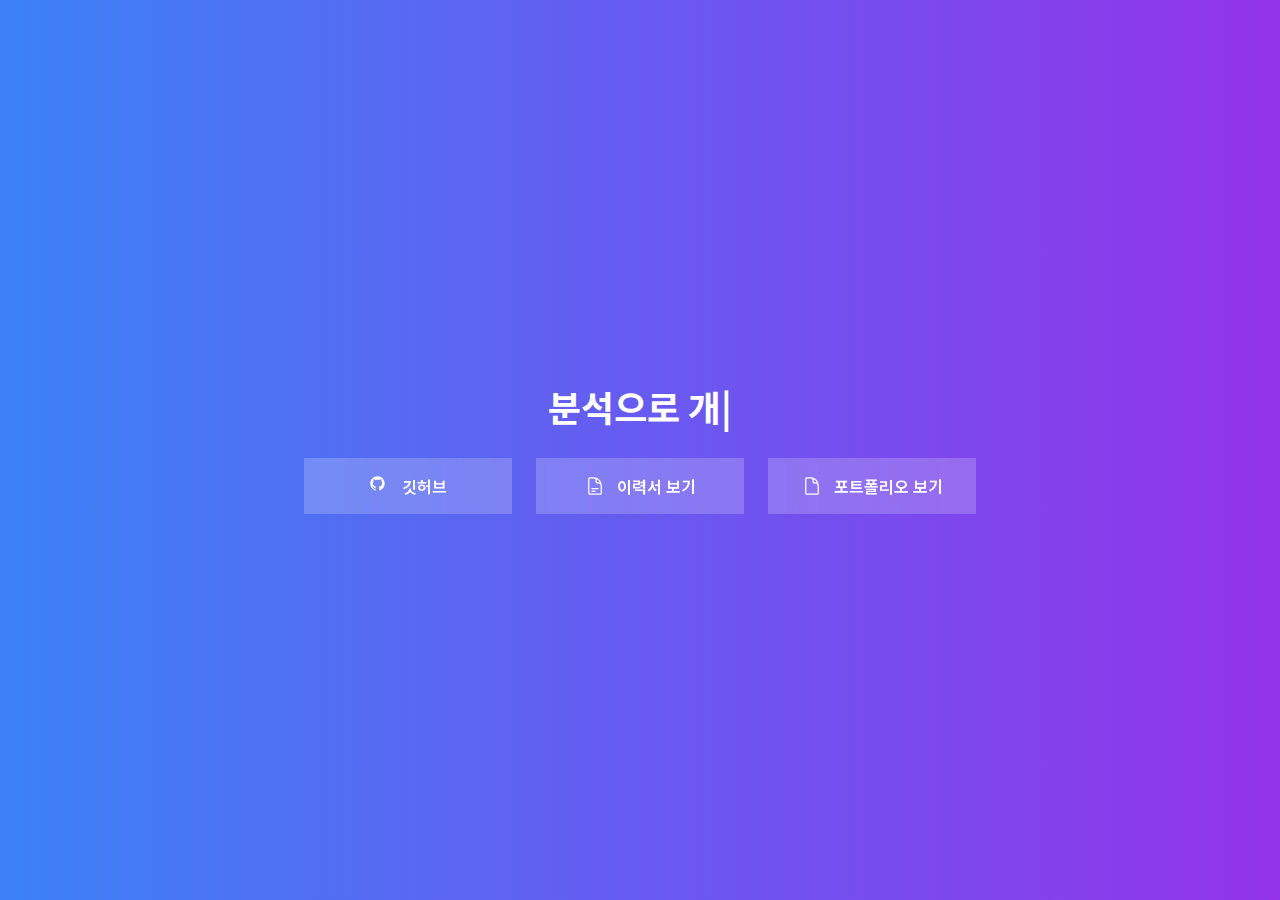
<file: index.html>
<!DOCTYPE html><html lang="en"><head><meta charSet="utf-8"/><meta name="viewport" content="width=device-width, initial-scale=1"/><link rel="preload" href="/_next/static/media/a15f2fce4b98b461-s.p.woff2" as="font" crossorigin="" type="font/woff2"/><link rel="stylesheet" href="/_next/static/css/0a33a46542bde668.css" data-precedence="next"/><link rel="stylesheet" href="/_next/static/css/736614546af0853c.css" data-precedence="next"/><link rel="preload" as="script" fetchPriority="low" href="/_next/static/chunks/webpack-8bc3d2e62b0b1f66.js"/><script src="/_next/static/chunks/fd9d1056-3e68eec23cb37cb1.js" async=""></script><script src="/_next/static/chunks/117-890e59f1d5db77a5.js" async=""></script><script src="/_next/static/chunks/main-app-b7a667a92d6fed08.js" async=""></script><script src="/_next/static/chunks/0e5ce63c-a99d8dcda01c6cf2.js" async=""></script><script src="/_next/static/chunks/137-c849a1865791870a.js" async=""></script><script src="/_next/static/chunks/943-3ecd8fa7ea921b7b.js" async=""></script><script src="/_next/static/chunks/app/page-75919aff086ab29d.js" async=""></script><title>Portfolio &amp; Resume</title><meta name="description" content="분석으로 개선하는 개발자 고지명입니다"/><link rel="icon" href="/favicon.ico" type="image/x-icon" sizes="16x16"/><meta name="next-size-adjust"/><script src="/_next/static/chunks/polyfills-42372ed130431b0a.js" noModule=""></script></head><body class="__className_a2fa62"><main class="flex min-h-svh flex-col items-center justify-center bg-gradient-to-r from-blue-500 to-purple-600 p-4"><div class="w-full text-center"><h1 class="mb-8 text-4xl font-bold text-white"><span class="inline-block"><span class="animate-blink">|</span></span></h1><div class="flex justify-center"><div class="grid w-full grid-cols-1 gap-4 sm:grid-cols-3 sm:gap-6 sm:max-w-2xl"><a class="group flex rounded-lg transition-all focus:outline-none focus:ring-2 focus:ring-offset-2 min-h-[56px] items-center justify-center gap-3 bg-white/20 px-6 py-4 font-semibold text-white backdrop-blur-sm hover:bg-white/30 hover:shadow-lg active:bg-white/40 sm:min-h-[48px]" href="https://github.com/jimyungkoh"><span class="h-5 w-5 transition-transform group-hover:scale-110"><svg width="15" height="15" viewBox="0 0 15 15" fill="none" xmlns="http://www.w3.org/2000/svg"><path d="M7.49933 0.25C3.49635 0.25 0.25 3.49593 0.25 7.50024C0.25 10.703 2.32715 13.4206 5.2081 14.3797C5.57084 14.446 5.70302 14.2222 5.70302 14.0299C5.70302 13.8576 5.69679 13.4019 5.69323 12.797C3.67661 13.235 3.25112 11.825 3.25112 11.825C2.92132 10.9874 2.44599 10.7644 2.44599 10.7644C1.78773 10.3149 2.49584 10.3238 2.49584 10.3238C3.22353 10.375 3.60629 11.0711 3.60629 11.0711C4.25298 12.1788 5.30335 11.8588 5.71638 11.6732C5.78225 11.205 5.96962 10.8854 6.17658 10.7043C4.56675 10.5209 2.87415 9.89918 2.87415 7.12104C2.87415 6.32925 3.15677 5.68257 3.62053 5.17563C3.54576 4.99226 3.29697 4.25521 3.69174 3.25691C3.69174 3.25691 4.30015 3.06196 5.68522 3.99973C6.26337 3.83906 6.8838 3.75895 7.50022 3.75583C8.1162 3.75895 8.73619 3.83906 9.31523 3.99973C10.6994 3.06196 11.3069 3.25691 11.3069 3.25691C11.7026 4.25521 11.4538 4.99226 11.3795 5.17563C11.8441 5.68257 12.1245 6.32925 12.1245 7.12104C12.1245 9.9063 10.4292 10.5192 8.81452 10.6985C9.07444 10.9224 9.30633 11.3648 9.30633 12.0413C9.30633 13.0102 9.29742 13.7922 9.29742 14.0299C9.29742 14.2239 9.42828 14.4496 9.79591 14.3788C12.6746 13.4179 14.75 10.7025 14.75 7.50024C14.75 3.49593 11.5036 0.25 7.49933 0.25Z" fill="currentColor" fill-rule="evenodd" clip-rule="evenodd"></path></svg></span>깃허브</a><a class="group flex rounded-lg transition-all focus:outline-none focus:ring-2 focus:ring-offset-2 min-h-[56px] items-center justify-center gap-3 bg-white/20 px-6 py-4 font-semibold text-white backdrop-blur-sm hover:bg-white/30 hover:shadow-lg active:bg-white/40 sm:min-h-[48px]" href="/view?file=resume.pdf"><span class="h-5 w-5 transition-transform group-hover:scale-110"><svg xmlns="http://www.w3.org/2000/svg" fill="none" viewBox="0 0 24 24" stroke-width="1.5" stroke="currentColor" aria-hidden="true" data-slot="icon"><path stroke-linecap="round" stroke-linejoin="round" d="M19.5 14.25v-2.625a3.375 3.375 0 0 0-3.375-3.375h-1.5A1.125 1.125 0 0 1 13.5 7.125v-1.5a3.375 3.375 0 0 0-3.375-3.375H8.25m0 12.75h7.5m-7.5 3H12M10.5 2.25H5.625c-.621 0-1.125.504-1.125 1.125v17.25c0 .621.504 1.125 1.125 1.125h12.75c.621 0 1.125-.504 1.125-1.125V11.25a9 9 0 0 0-9-9Z"></path></svg></span>이력서 보기</a><a class="group flex rounded-lg transition-all focus:outline-none focus:ring-2 focus:ring-offset-2 min-h-[56px] items-center justify-center gap-3 bg-white/20 px-6 py-4 font-semibold text-white backdrop-blur-sm hover:bg-white/30 hover:shadow-lg active:bg-white/40 sm:min-h-[48px]" href="/view?file=portfolio.pdf"><span class="h-5 w-5 transition-transform group-hover:scale-110"><svg xmlns="http://www.w3.org/2000/svg" fill="none" viewBox="0 0 24 24" stroke-width="1.5" stroke="currentColor" aria-hidden="true" data-slot="icon"><path stroke-linecap="round" stroke-linejoin="round" d="M19.5 14.25v-2.625a3.375 3.375 0 0 0-3.375-3.375h-1.5A1.125 1.125 0 0 1 13.5 7.125v-1.5a3.375 3.375 0 0 0-3.375-3.375H8.25m2.25 0H5.625c-.621 0-1.125.504-1.125 1.125v17.25c0 .621.504 1.125 1.125 1.125h12.75c.621 0 1.125-.504 1.125-1.125V11.25a9 9 0 0 0-9-9Z"></path></svg></span>포트폴리오 보기</a></div></div></div></main><script src="/_next/static/chunks/webpack-8bc3d2e62b0b1f66.js" async=""></script><script>(self.__next_f=self.__next_f||[]).push([0]);self.__next_f.push([2,null])</script><script>self.__next_f.push([1,"1:HL[\"/_next/static/media/a15f2fce4b98b461-s.p.woff2\",\"font\",{\"crossOrigin\":\"\",\"type\":\"font/woff2\"}]\n2:HL[\"/_next/static/css/0a33a46542bde668.css\",\"style\"]\n3:HL[\"/_next/static/css/736614546af0853c.css\",\"style\"]\n"])</script><script>self.__next_f.push([1,"4:I[2846,[],\"\"]\n6:I[9107,[],\"ClientPageRoot\"]\n7:I[5326,[\"310\",\"static/chunks/0e5ce63c-a99d8dcda01c6cf2.js\",\"137\",\"static/chunks/137-c849a1865791870a.js\",\"943\",\"static/chunks/943-3ecd8fa7ea921b7b.js\",\"931\",\"static/chunks/app/page-75919aff086ab29d.js\"],\"default\",1]\n8:I[4707,[],\"\"]\n9:I[6423,[],\"\"]\nb:I[1060,[],\"\"]\nc:[]\n"])</script><script>self.__next_f.push([1,"0:[\"$\",\"$L4\",null,{\"buildId\":\"Uvo_dyCz66tkfZfrou2iv\",\"assetPrefix\":\"\",\"urlParts\":[\"\",\"\"],\"initialTree\":[\"\",{\"children\":[\"__PAGE__\",{}]},\"$undefined\",\"$undefined\",true],\"initialSeedData\":[\"\",{\"children\":[\"__PAGE__\",{},[[\"$L5\",[\"$\",\"$L6\",null,{\"props\":{\"params\":{},\"searchParams\":{}},\"Component\":\"$7\"}],null],null],null]},[[[[\"$\",\"link\",\"0\",{\"rel\":\"stylesheet\",\"href\":\"/_next/static/css/0a33a46542bde668.css\",\"precedence\":\"next\",\"crossOrigin\":\"$undefined\"}],[\"$\",\"link\",\"1\",{\"rel\":\"stylesheet\",\"href\":\"/_next/static/css/736614546af0853c.css\",\"precedence\":\"next\",\"crossOrigin\":\"$undefined\"}]],[\"$\",\"html\",null,{\"lang\":\"en\",\"children\":[\"$\",\"body\",null,{\"className\":\"__className_a2fa62\",\"children\":[\"$\",\"$L8\",null,{\"parallelRouterKey\":\"children\",\"segmentPath\":[\"children\"],\"error\":\"$undefined\",\"errorStyles\":\"$undefined\",\"errorScripts\":\"$undefined\",\"template\":[\"$\",\"$L9\",null,{}],\"templateStyles\":\"$undefined\",\"templateScripts\":\"$undefined\",\"notFound\":[[\"$\",\"title\",null,{\"children\":\"404: This page could not be found.\"}],[\"$\",\"div\",null,{\"style\":{\"fontFamily\":\"system-ui,\\\"Segoe UI\\\",Roboto,Helvetica,Arial,sans-serif,\\\"Apple Color Emoji\\\",\\\"Segoe UI Emoji\\\"\",\"height\":\"100vh\",\"textAlign\":\"center\",\"display\":\"flex\",\"flexDirection\":\"column\",\"alignItems\":\"center\",\"justifyContent\":\"center\"},\"children\":[\"$\",\"div\",null,{\"children\":[[\"$\",\"style\",null,{\"dangerouslySetInnerHTML\":{\"__html\":\"body{color:#000;background:#fff;margin:0}.next-error-h1{border-right:1px solid rgba(0,0,0,.3)}@media (prefers-color-scheme:dark){body{color:#fff;background:#000}.next-error-h1{border-right:1px solid rgba(255,255,255,.3)}}\"}}],[\"$\",\"h1\",null,{\"className\":\"next-error-h1\",\"style\":{\"display\":\"inline-block\",\"margin\":\"0 20px 0 0\",\"padding\":\"0 23px 0 0\",\"fontSize\":24,\"fontWeight\":500,\"verticalAlign\":\"top\",\"lineHeight\":\"49px\"},\"children\":\"404\"}],[\"$\",\"div\",null,{\"style\":{\"display\":\"inline-block\"},\"children\":[\"$\",\"h2\",null,{\"style\":{\"fontSize\":14,\"fontWeight\":400,\"lineHeight\":\"49px\",\"margin\":0},\"children\":\"This page could not be found.\"}]}]]}]}]],\"notFoundStyles\":[]}]}]}]],null],null],\"couldBeIntercepted\":false,\"initialHead\":[null,\"$La\"],\"globalErrorComponent\":\"$b\",\"missingSlots\":\"$Wc\"}]\n"])</script><script>self.__next_f.push([1,"a:[[\"$\",\"meta\",\"0\",{\"name\":\"viewport\",\"content\":\"width=device-width, initial-scale=1\"}],[\"$\",\"meta\",\"1\",{\"charSet\":\"utf-8\"}],[\"$\",\"title\",\"2\",{\"children\":\"Portfolio \u0026 Resume\"}],[\"$\",\"meta\",\"3\",{\"name\":\"description\",\"content\":\"분석으로 개선하는 개발자 고지명입니다\"}],[\"$\",\"link\",\"4\",{\"rel\":\"icon\",\"href\":\"/favicon.ico\",\"type\":\"image/x-icon\",\"sizes\":\"16x16\"}],[\"$\",\"meta\",\"5\",{\"name\":\"next-size-adjust\"}]]\n5:null\n"])</script></body></html>
</file>
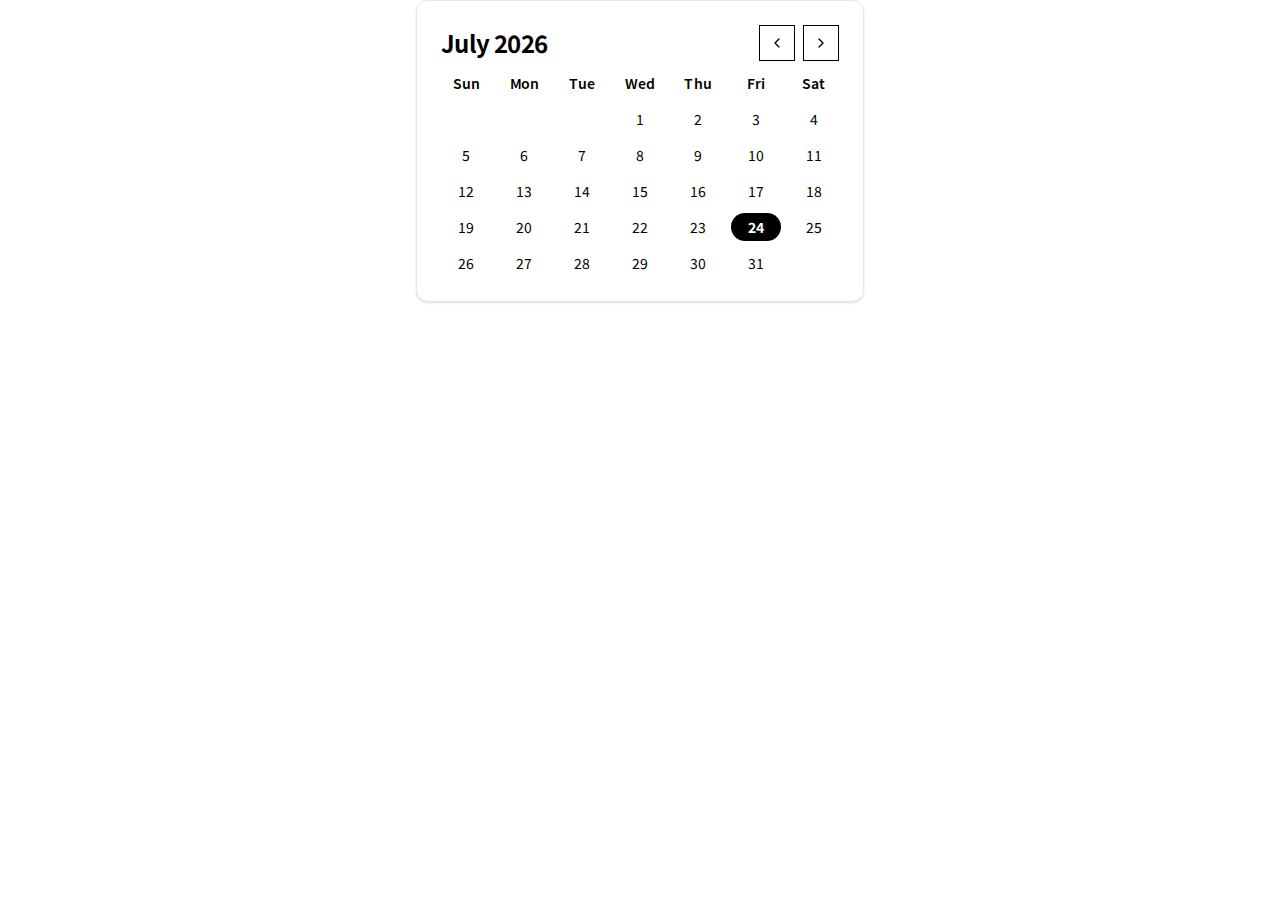
<file: notion-widgets/calendar.html>
<!DOCTYPE html><html lang="en"><head><meta charSet="utf-8"/><meta name="viewport" content="width=device-width, initial-scale=1"/><link rel="preload" href="/_next/static/media/a15f2fce4b98b461-s.p.woff2" as="font" crossorigin="" type="font/woff2"/><link rel="stylesheet" href="/_next/static/css/0a33a46542bde668.css" data-precedence="next"/><link rel="stylesheet" href="/_next/static/css/736614546af0853c.css" data-precedence="next"/><link rel="preload" as="script" fetchPriority="low" href="/_next/static/chunks/webpack-8bc3d2e62b0b1f66.js"/><script src="/_next/static/chunks/fd9d1056-3e68eec23cb37cb1.js" async=""></script><script src="/_next/static/chunks/117-890e59f1d5db77a5.js" async=""></script><script src="/_next/static/chunks/main-app-b7a667a92d6fed08.js" async=""></script><script src="/_next/static/chunks/137-c849a1865791870a.js" async=""></script><script src="/_next/static/chunks/app/notion-widgets/calendar/page-5727e192e0ee203b.js" async=""></script><title>Portfolio &amp; Resume</title><meta name="description" content="분석으로 개선하는 개발자 고지명입니다"/><link rel="icon" href="/favicon.ico" type="image/x-icon" sizes="16x16"/><meta name="next-size-adjust"/><script src="/_next/static/chunks/polyfills-42372ed130431b0a.js" noModule=""></script></head><body class="__className_a2fa62"><div class="rounded-xl border text-card-foreground shadow w-full max-w-md mx-auto bg-white"><div class="p-6 flex flex-row items-center justify-between space-y-0 pb-2"><div class="tracking-tight text-2xl font-bold">2025년 1월</div><div class="flex space-x-2"><button class="inline-flex items-center justify-center gap-2 whitespace-nowrap rounded-md text-sm font-medium transition-colors focus-visible:outline-none focus-visible:ring-1 focus-visible:ring-ring disabled:pointer-events-none disabled:opacity-50 [&amp;_svg]:pointer-events-none [&amp;_svg]:size-4 [&amp;_svg]:shrink-0 border border-input bg-background shadow-sm hover:bg-accent hover:text-accent-foreground h-9 w-9"><svg xmlns="http://www.w3.org/2000/svg" width="24" height="24" viewBox="0 0 24 24" fill="none" stroke="currentColor" stroke-width="2" stroke-linecap="round" stroke-linejoin="round" class="lucide lucide-chevron-left h-4 w-4"><path d="m15 18-6-6 6-6"></path></svg></button><button class="inline-flex items-center justify-center gap-2 whitespace-nowrap rounded-md text-sm font-medium transition-colors focus-visible:outline-none focus-visible:ring-1 focus-visible:ring-ring disabled:pointer-events-none disabled:opacity-50 [&amp;_svg]:pointer-events-none [&amp;_svg]:size-4 [&amp;_svg]:shrink-0 border border-input bg-background shadow-sm hover:bg-accent hover:text-accent-foreground h-9 w-9"><svg xmlns="http://www.w3.org/2000/svg" width="24" height="24" viewBox="0 0 24 24" fill="none" stroke="currentColor" stroke-width="2" stroke-linecap="round" stroke-linejoin="round" class="lucide lucide-chevron-right h-4 w-4"><path d="m9 18 6-6-6-6"></path></svg></button></div></div><div class="p-6 pt-0"><div class="grid grid-cols-7 gap-2 text-center"><div class="font-semibold text-sm py-1">Sun</div><div class="font-semibold text-sm py-1">Mon</div><div class="font-semibold text-sm py-1">Tue</div><div class="font-semibold text-sm py-1">Wed</div><div class="font-semibold text-sm py-1">Thu</div><div class="font-semibold text-sm py-1">Fri</div><div class="font-semibold text-sm py-1">Sat</div><div></div><div></div><div></div><div class="py-1 text-sm ">1</div><div class="py-1 text-sm ">2</div><div class="py-1 text-sm ">3</div><div class="py-1 text-sm ">4</div><div class="py-1 text-sm ">5</div><div class="py-1 text-sm ">6</div><div class="py-1 text-sm ">7</div><div class="py-1 text-sm ">8</div><div class="py-1 text-sm ">9</div><div class="py-1 text-sm ">10</div><div class="py-1 text-sm ">11</div><div class="py-1 text-sm ">12</div><div class="py-1 text-sm ">13</div><div class="py-1 text-sm ">14</div><div class="py-1 text-sm ">15</div><div class="py-1 text-sm ">16</div><div class="py-1 text-sm ">17</div><div class="py-1 text-sm ">18</div><div class="py-1 text-sm ">19</div><div class="py-1 text-sm ">20</div><div class="py-1 text-sm ">21</div><div class="py-1 text-sm ">22</div><div class="py-1 text-sm ">23</div><div class="py-1 text-sm ">24</div><div class="py-1 text-sm ">25</div><div class="py-1 text-sm ">26</div><div class="py-1 text-sm ">27</div><div class="py-1 text-sm ">28</div><div class="py-1 text-sm ">29</div><div class="py-1 text-sm ">30</div><div class="py-1 text-sm bg-black text-white font-bold rounded-full">31</div></div></div></div><script src="/_next/static/chunks/webpack-8bc3d2e62b0b1f66.js" async=""></script><script>(self.__next_f=self.__next_f||[]).push([0]);self.__next_f.push([2,null])</script><script>self.__next_f.push([1,"1:HL[\"/_next/static/media/a15f2fce4b98b461-s.p.woff2\",\"font\",{\"crossOrigin\":\"\",\"type\":\"font/woff2\"}]\n2:HL[\"/_next/static/css/0a33a46542bde668.css\",\"style\"]\n3:HL[\"/_next/static/css/736614546af0853c.css\",\"style\"]\n"])</script><script>self.__next_f.push([1,"4:I[2846,[],\"\"]\n6:I[9107,[],\"ClientPageRoot\"]\n7:I[9569,[\"137\",\"static/chunks/137-c849a1865791870a.js\",\"496\",\"static/chunks/app/notion-widgets/calendar/page-5727e192e0ee203b.js\"],\"default\",1]\n8:I[4707,[],\"\"]\n9:I[6423,[],\"\"]\nb:I[1060,[],\"\"]\nc:[]\n"])</script><script>self.__next_f.push([1,"0:[\"$\",\"$L4\",null,{\"buildId\":\"Uvo_dyCz66tkfZfrou2iv\",\"assetPrefix\":\"\",\"urlParts\":[\"\",\"notion-widgets\",\"calendar\"],\"initialTree\":[\"\",{\"children\":[\"notion-widgets\",{\"children\":[\"calendar\",{\"children\":[\"__PAGE__\",{}]}]}]},\"$undefined\",\"$undefined\",true],\"initialSeedData\":[\"\",{\"children\":[\"notion-widgets\",{\"children\":[\"calendar\",{\"children\":[\"__PAGE__\",{},[[\"$L5\",[\"$\",\"$L6\",null,{\"props\":{\"params\":{},\"searchParams\":{}},\"Component\":\"$7\"}],null],null],null]},[null,[\"$\",\"$L8\",null,{\"parallelRouterKey\":\"children\",\"segmentPath\":[\"children\",\"notion-widgets\",\"children\",\"calendar\",\"children\"],\"error\":\"$undefined\",\"errorStyles\":\"$undefined\",\"errorScripts\":\"$undefined\",\"template\":[\"$\",\"$L9\",null,{}],\"templateStyles\":\"$undefined\",\"templateScripts\":\"$undefined\",\"notFound\":\"$undefined\",\"notFoundStyles\":\"$undefined\"}]],null]},[null,[\"$\",\"$L8\",null,{\"parallelRouterKey\":\"children\",\"segmentPath\":[\"children\",\"notion-widgets\",\"children\"],\"error\":\"$undefined\",\"errorStyles\":\"$undefined\",\"errorScripts\":\"$undefined\",\"template\":[\"$\",\"$L9\",null,{}],\"templateStyles\":\"$undefined\",\"templateScripts\":\"$undefined\",\"notFound\":\"$undefined\",\"notFoundStyles\":\"$undefined\"}]],null]},[[[[\"$\",\"link\",\"0\",{\"rel\":\"stylesheet\",\"href\":\"/_next/static/css/0a33a46542bde668.css\",\"precedence\":\"next\",\"crossOrigin\":\"$undefined\"}],[\"$\",\"link\",\"1\",{\"rel\":\"stylesheet\",\"href\":\"/_next/static/css/736614546af0853c.css\",\"precedence\":\"next\",\"crossOrigin\":\"$undefined\"}]],[\"$\",\"html\",null,{\"lang\":\"en\",\"children\":[\"$\",\"body\",null,{\"className\":\"__className_a2fa62\",\"children\":[\"$\",\"$L8\",null,{\"parallelRouterKey\":\"children\",\"segmentPath\":[\"children\"],\"error\":\"$undefined\",\"errorStyles\":\"$undefined\",\"errorScripts\":\"$undefined\",\"template\":[\"$\",\"$L9\",null,{}],\"templateStyles\":\"$undefined\",\"templateScripts\":\"$undefined\",\"notFound\":[[\"$\",\"title\",null,{\"children\":\"404: This page could not be found.\"}],[\"$\",\"div\",null,{\"style\":{\"fontFamily\":\"system-ui,\\\"Segoe UI\\\",Roboto,Helvetica,Arial,sans-serif,\\\"Apple Color Emoji\\\",\\\"Segoe UI Emoji\\\"\",\"height\":\"100vh\",\"textAlign\":\"center\",\"display\":\"flex\",\"flexDirection\":\"column\",\"alignItems\":\"center\",\"justifyContent\":\"center\"},\"children\":[\"$\",\"div\",null,{\"children\":[[\"$\",\"style\",null,{\"dangerouslySetInnerHTML\":{\"__html\":\"body{color:#000;background:#fff;margin:0}.next-error-h1{border-right:1px solid rgba(0,0,0,.3)}@media (prefers-color-scheme:dark){body{color:#fff;background:#000}.next-error-h1{border-right:1px solid rgba(255,255,255,.3)}}\"}}],[\"$\",\"h1\",null,{\"className\":\"next-error-h1\",\"style\":{\"display\":\"inline-block\",\"margin\":\"0 20px 0 0\",\"padding\":\"0 23px 0 0\",\"fontSize\":24,\"fontWeight\":500,\"verticalAlign\":\"top\",\"lineHeight\":\"49px\"},\"children\":\"404\"}],[\"$\",\"div\",null,{\"style\":{\"display\":\"inline-block\"},\"children\":[\"$\",\"h2\",null,{\"style\":{\"fontSize\":14,\"fontWeight\":400,\"lineHeight\":\"49px\",\"margin\":0},\"children\":\"This page could not be found.\"}]}]]}]}]],\"notFoundStyles\":[]}]}]}]],null],null],\"couldBeIntercepted\":false,\"initialHead\":[null,\"$La\"],\"globalErrorComponent\":\"$b\",\"missingSlots\":\"$Wc\"}]\n"])</script><script>self.__next_f.push([1,"a:[[\"$\",\"meta\",\"0\",{\"name\":\"viewport\",\"content\":\"width=device-width, initial-scale=1\"}],[\"$\",\"meta\",\"1\",{\"charSet\":\"utf-8\"}],[\"$\",\"title\",\"2\",{\"children\":\"Portfolio \u0026 Resume\"}],[\"$\",\"meta\",\"3\",{\"name\":\"description\",\"content\":\"분석으로 개선하는 개발자 고지명입니다\"}],[\"$\",\"link\",\"4\",{\"rel\":\"icon\",\"href\":\"/favicon.ico\",\"type\":\"image/x-icon\",\"sizes\":\"16x16\"}],[\"$\",\"meta\",\"5\",{\"name\":\"next-size-adjust\"}]]\n5:null\n"])</script></body></html>
</file>
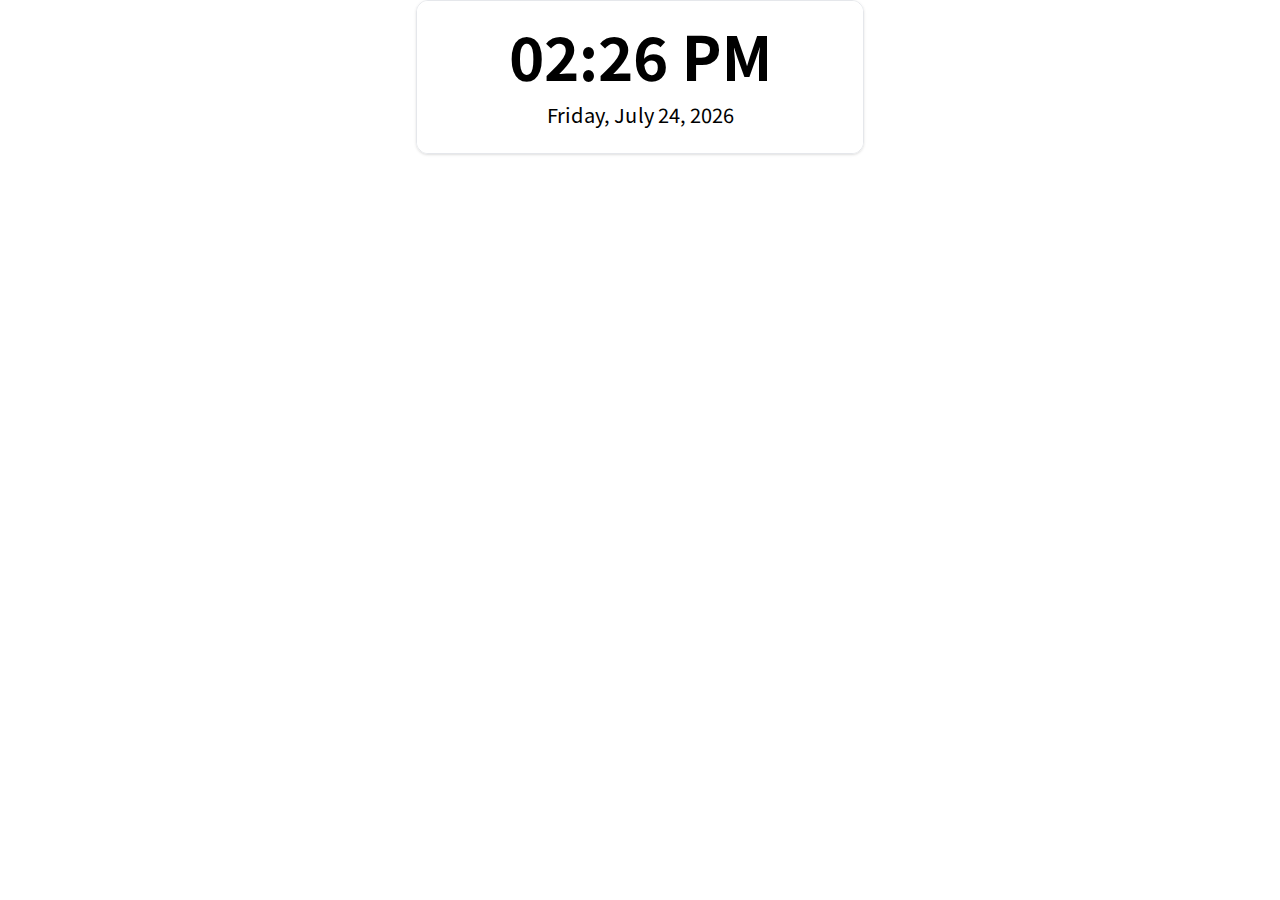
<file: notion-widgets/clock.html>
<!DOCTYPE html><html lang="en"><head><meta charSet="utf-8"/><meta name="viewport" content="width=device-width, initial-scale=1"/><link rel="preload" href="/_next/static/media/a15f2fce4b98b461-s.p.woff2" as="font" crossorigin="" type="font/woff2"/><link rel="stylesheet" href="/_next/static/css/0a33a46542bde668.css" data-precedence="next"/><link rel="stylesheet" href="/_next/static/css/736614546af0853c.css" data-precedence="next"/><link rel="preload" as="script" fetchPriority="low" href="/_next/static/chunks/webpack-8bc3d2e62b0b1f66.js"/><script src="/_next/static/chunks/fd9d1056-3e68eec23cb37cb1.js" async=""></script><script src="/_next/static/chunks/117-890e59f1d5db77a5.js" async=""></script><script src="/_next/static/chunks/main-app-b7a667a92d6fed08.js" async=""></script><script src="/_next/static/chunks/137-c849a1865791870a.js" async=""></script><script src="/_next/static/chunks/app/notion-widgets/clock/page-ece35b4b7b011c17.js" async=""></script><title>Portfolio &amp; Resume</title><meta name="description" content="분석으로 개선하는 개발자 고지명입니다"/><link rel="icon" href="/favicon.ico" type="image/x-icon" sizes="16x16"/><meta name="next-size-adjust"/><script src="/_next/static/chunks/polyfills-42372ed130431b0a.js" noModule=""></script></head><body class="__className_a2fa62"><div class="rounded-xl border bg-card text-card-foreground shadow w-full max-w-md mx-auto overflow-hidden"><div class="p-6 bg-white"><div class="text-6xl font-bold text-center mb-4">02:23 PM</div><div class="text-xl text-center text-muted-foreground">Friday, January 31, 2025</div></div></div><script src="/_next/static/chunks/webpack-8bc3d2e62b0b1f66.js" async=""></script><script>(self.__next_f=self.__next_f||[]).push([0]);self.__next_f.push([2,null])</script><script>self.__next_f.push([1,"1:HL[\"/_next/static/media/a15f2fce4b98b461-s.p.woff2\",\"font\",{\"crossOrigin\":\"\",\"type\":\"font/woff2\"}]\n2:HL[\"/_next/static/css/0a33a46542bde668.css\",\"style\"]\n3:HL[\"/_next/static/css/736614546af0853c.css\",\"style\"]\n"])</script><script>self.__next_f.push([1,"4:I[2846,[],\"\"]\n6:I[9107,[],\"ClientPageRoot\"]\n7:I[9335,[\"137\",\"static/chunks/137-c849a1865791870a.js\",\"64\",\"static/chunks/app/notion-widgets/clock/page-ece35b4b7b011c17.js\"],\"default\",1]\n8:I[4707,[],\"\"]\n9:I[6423,[],\"\"]\nb:I[1060,[],\"\"]\nc:[]\n"])</script><script>self.__next_f.push([1,"0:[\"$\",\"$L4\",null,{\"buildId\":\"Uvo_dyCz66tkfZfrou2iv\",\"assetPrefix\":\"\",\"urlParts\":[\"\",\"notion-widgets\",\"clock\"],\"initialTree\":[\"\",{\"children\":[\"notion-widgets\",{\"children\":[\"clock\",{\"children\":[\"__PAGE__\",{}]}]}]},\"$undefined\",\"$undefined\",true],\"initialSeedData\":[\"\",{\"children\":[\"notion-widgets\",{\"children\":[\"clock\",{\"children\":[\"__PAGE__\",{},[[\"$L5\",[\"$\",\"$L6\",null,{\"props\":{\"params\":{},\"searchParams\":{}},\"Component\":\"$7\"}],null],null],null]},[null,[\"$\",\"$L8\",null,{\"parallelRouterKey\":\"children\",\"segmentPath\":[\"children\",\"notion-widgets\",\"children\",\"clock\",\"children\"],\"error\":\"$undefined\",\"errorStyles\":\"$undefined\",\"errorScripts\":\"$undefined\",\"template\":[\"$\",\"$L9\",null,{}],\"templateStyles\":\"$undefined\",\"templateScripts\":\"$undefined\",\"notFound\":\"$undefined\",\"notFoundStyles\":\"$undefined\"}]],null]},[null,[\"$\",\"$L8\",null,{\"parallelRouterKey\":\"children\",\"segmentPath\":[\"children\",\"notion-widgets\",\"children\"],\"error\":\"$undefined\",\"errorStyles\":\"$undefined\",\"errorScripts\":\"$undefined\",\"template\":[\"$\",\"$L9\",null,{}],\"templateStyles\":\"$undefined\",\"templateScripts\":\"$undefined\",\"notFound\":\"$undefined\",\"notFoundStyles\":\"$undefined\"}]],null]},[[[[\"$\",\"link\",\"0\",{\"rel\":\"stylesheet\",\"href\":\"/_next/static/css/0a33a46542bde668.css\",\"precedence\":\"next\",\"crossOrigin\":\"$undefined\"}],[\"$\",\"link\",\"1\",{\"rel\":\"stylesheet\",\"href\":\"/_next/static/css/736614546af0853c.css\",\"precedence\":\"next\",\"crossOrigin\":\"$undefined\"}]],[\"$\",\"html\",null,{\"lang\":\"en\",\"children\":[\"$\",\"body\",null,{\"className\":\"__className_a2fa62\",\"children\":[\"$\",\"$L8\",null,{\"parallelRouterKey\":\"children\",\"segmentPath\":[\"children\"],\"error\":\"$undefined\",\"errorStyles\":\"$undefined\",\"errorScripts\":\"$undefined\",\"template\":[\"$\",\"$L9\",null,{}],\"templateStyles\":\"$undefined\",\"templateScripts\":\"$undefined\",\"notFound\":[[\"$\",\"title\",null,{\"children\":\"404: This page could not be found.\"}],[\"$\",\"div\",null,{\"style\":{\"fontFamily\":\"system-ui,\\\"Segoe UI\\\",Roboto,Helvetica,Arial,sans-serif,\\\"Apple Color Emoji\\\",\\\"Segoe UI Emoji\\\"\",\"height\":\"100vh\",\"textAlign\":\"center\",\"display\":\"flex\",\"flexDirection\":\"column\",\"alignItems\":\"center\",\"justifyContent\":\"center\"},\"children\":[\"$\",\"div\",null,{\"children\":[[\"$\",\"style\",null,{\"dangerouslySetInnerHTML\":{\"__html\":\"body{color:#000;background:#fff;margin:0}.next-error-h1{border-right:1px solid rgba(0,0,0,.3)}@media (prefers-color-scheme:dark){body{color:#fff;background:#000}.next-error-h1{border-right:1px solid rgba(255,255,255,.3)}}\"}}],[\"$\",\"h1\",null,{\"className\":\"next-error-h1\",\"style\":{\"display\":\"inline-block\",\"margin\":\"0 20px 0 0\",\"padding\":\"0 23px 0 0\",\"fontSize\":24,\"fontWeight\":500,\"verticalAlign\":\"top\",\"lineHeight\":\"49px\"},\"children\":\"404\"}],[\"$\",\"div\",null,{\"style\":{\"display\":\"inline-block\"},\"children\":[\"$\",\"h2\",null,{\"style\":{\"fontSize\":14,\"fontWeight\":400,\"lineHeight\":\"49px\",\"margin\":0},\"children\":\"This page could not be found.\"}]}]]}]}]],\"notFoundStyles\":[]}]}]}]],null],null],\"couldBeIntercepted\":false,\"initialHead\":[null,\"$La\"],\"globalErrorComponent\":\"$b\",\"missingSlots\":\"$Wc\"}]\n"])</script><script>self.__next_f.push([1,"a:[[\"$\",\"meta\",\"0\",{\"name\":\"viewport\",\"content\":\"width=device-width, initial-scale=1\"}],[\"$\",\"meta\",\"1\",{\"charSet\":\"utf-8\"}],[\"$\",\"title\",\"2\",{\"children\":\"Portfolio \u0026 Resume\"}],[\"$\",\"meta\",\"3\",{\"name\":\"description\",\"content\":\"분석으로 개선하는 개발자 고지명입니다\"}],[\"$\",\"link\",\"4\",{\"rel\":\"icon\",\"href\":\"/favicon.ico\",\"type\":\"image/x-icon\",\"sizes\":\"16x16\"}],[\"$\",\"meta\",\"5\",{\"name\":\"next-size-adjust\"}]]\n5:null\n"])</script></body></html>
</file>
<file: _next/static/css/0a33a46542bde668.css>
@font-face{font-family:__Noto_Sans_KR_a2fa62;font-style:normal;font-weight:100 900;font-display:swap;src:url(/_next/static/media/07fbd97b4d67da99-s.woff2) format("woff2");unicode-range:u+f9ca-fa0b,u+ff03-ff05,u+ff07,u+ff0a-ff0b,u+ff0d-ff19,u+ff1b,u+ff1d,u+ff20-ff5b,u+ff5d,u+ffe0-ffe3,u+ffe5-ffe6}@font-face{font-family:__Noto_Sans_KR_a2fa62;font-style:normal;font-weight:100 900;font-display:swap;src:url(/_next/static/media/e0bde08f1e7fbc72-s.woff2) format("woff2");unicode-range:u+f92f-f980,u+f982-f9c9}@font-face{font-family:__Noto_Sans_KR_a2fa62;font-style:normal;font-weight:100 900;font-display:swap;src:url(/_next/static/media/685416660c3bee4f-s.woff2) format("woff2");unicode-range:u+d723-d728,u+d72a-d733,u+d735-d748,u+d74a-d74f,u+d752-d753,u+d755-d757,u+d75a-d75f,u+d762-d764,u+d766-d768,u+d76a-d76b,u+d76d-d76f,u+d771-d787,u+d789-d78b,u+d78d-d78f,u+d791-d797,u+d79a,u+d79c,u+d79e-d7a3,u+f900-f909,u+f90b-f92e}@font-face{font-family:__Noto_Sans_KR_a2fa62;font-style:normal;font-weight:100 900;font-display:swap;src:url(/_next/static/media/accb5b304442de50-s.woff2) format("woff2");unicode-range:u+d679-d68b,u+d68e-d69e,u+d6a0,u+d6a2-d6a7,u+d6a9-d6c3,u+d6c6-d6c7,u+d6c9-d6cb,u+d6cd-d6d3,u+d6d5-d6d6,u+d6d8-d6e3,u+d6e5-d6e7,u+d6e9-d6fb,u+d6fd-d717,u+d719-d71f,u+d721-d722}@font-face{font-family:__Noto_Sans_KR_a2fa62;font-style:normal;font-weight:100 900;font-display:swap;src:url(/_next/static/media/d2621c18918d28b8-s.woff2) format("woff2");unicode-range:u+d5bc-d5c7,u+d5ca-d5cb,u+d5cd-d5cf,u+d5d1-d5d7,u+d5d9-d5da,u+d5dc,u+d5de-d5e3,u+d5e6-d5e7,u+d5e9-d5eb,u+d5ed-d5f6,u+d5f8,u+d5fa-d5ff,u+d602-d603,u+d605-d607,u+d609-d60f,u+d612-d613,u+d616-d61b,u+d61d-d637,u+d63a-d63b,u+d63d-d63f,u+d641-d647,u+d64a-d64c,u+d64e-d653,u+d656-d657,u+d659-d65b,u+d65d-d666,u+d668,u+d66a-d678}@font-face{font-family:__Noto_Sans_KR_a2fa62;font-style:normal;font-weight:100 900;font-display:swap;src:url(/_next/static/media/264ad191907e74e4-s.woff2) format("woff2");unicode-range:u+d507,u+d509-d50b,u+d50d-d513,u+d515-d53b,u+d53e-d53f,u+d541-d543,u+d545-d54c,u+d54e,u+d550,u+d552-d557,u+d55a-d55b,u+d55d-d55f,u+d561-d564,u+d566-d567,u+d56a,u+d56c,u+d56e-d573,u+d576-d577,u+d579-d583,u+d585-d586,u+d58a-d5a4,u+d5a6-d5bb}@font-face{font-family:__Noto_Sans_KR_a2fa62;font-style:normal;font-weight:100 900;font-display:swap;src:url(/_next/static/media/83febaafa344ce92-s.woff2) format("woff2");unicode-range:u+d464-d477,u+d47a-d47b,u+d47d-d47f,u+d481-d487,u+d489-d48a,u+d48c,u+d48e-d4e7,u+d4e9-d503,u+d505-d506}@font-face{font-family:__Noto_Sans_KR_a2fa62;font-style:normal;font-weight:100 900;font-display:swap;src:url(/_next/static/media/9a1f7ba304aeeecf-s.woff2) format("woff2");unicode-range:u+d3bf-d3c7,u+d3ca-d3cf,u+d3d1-d3eb,u+d3ee-d3ef,u+d3f1-d3f3,u+d3f5-d3fb,u+d3fd-d400,u+d402-d45b,u+d45d-d463}@font-face{font-family:__Noto_Sans_KR_a2fa62;font-style:normal;font-weight:100 900;font-display:swap;src:url(/_next/static/media/7a3e742a14a198c6-s.woff2) format("woff2");unicode-range:u+d2ff,u+d302-d304,u+d306-d30b,u+d30f,u+d311-d313,u+d315-d31b,u+d31e,u+d322-d324,u+d326-d327,u+d32a-d32b,u+d32d-d32f,u+d331-d337,u+d339-d33c,u+d33e-d37b,u+d37e-d37f,u+d381-d383,u+d385-d38b,u+d38e-d390,u+d392-d397,u+d39a-d39b,u+d39d-d39f,u+d3a1-d3a7,u+d3a9-d3aa,u+d3ac,u+d3ae-d3b3,u+d3b5-d3b7,u+d3b9-d3bb,u+d3bd-d3be}@font-face{font-family:__Noto_Sans_KR_a2fa62;font-style:normal;font-weight:100 900;font-display:swap;src:url(/_next/static/media/ba003e23a28450e7-s.woff2) format("woff2");unicode-range:u+d257-d27f,u+d281-d29b,u+d29d-d29f,u+d2a1-d2ab,u+d2ad-d2b7,u+d2ba-d2bb,u+d2bd-d2bf,u+d2c1-d2c7,u+d2c9-d2ef,u+d2f2-d2f3,u+d2f5-d2f7,u+d2f9-d2fe}@font-face{font-family:__Noto_Sans_KR_a2fa62;font-style:normal;font-weight:100 900;font-display:swap;src:url(/_next/static/media/192dda636ff5febe-s.woff2) format("woff2");unicode-range:u+d1b4,u+d1b6-d1f3,u+d1f5-d22b,u+d22e-d22f,u+d231-d233,u+d235-d23b,u+d23d-d240,u+d242-d256}@font-face{font-family:__Noto_Sans_KR_a2fa62;font-style:normal;font-weight:100 900;font-display:swap;src:url(/_next/static/media/784ccdfee4132171-s.woff2) format("woff2");unicode-range:u+d105-d12f,u+d132-d133,u+d135-d137,u+d139-d13f,u+d141-d142,u+d144,u+d146-d14b,u+d14e-d14f,u+d151-d153,u+d155-d15b,u+d15e-d187,u+d189-d19f,u+d1a2-d1a3,u+d1a5-d1a7,u+d1a9-d1af,u+d1b2-d1b3}@font-face{font-family:__Noto_Sans_KR_a2fa62;font-style:normal;font-weight:100 900;font-display:swap;src:url(/_next/static/media/3e83c8b9781da49f-s.woff2) format("woff2");unicode-range:u+d04b-d04f,u+d051-d057,u+d059-d06b,u+d06d-d06f,u+d071-d073,u+d075-d07b,u+d07e-d0a3,u+d0a6-d0a7,u+d0a9-d0ab,u+d0ad-d0b3,u+d0b6,u+d0b8,u+d0ba-d0bf,u+d0c2-d0c3,u+d0c5-d0c7,u+d0c9-d0cf,u+d0d2,u+d0d6-d0db,u+d0de-d0df,u+d0e1-d0e3,u+d0e5-d0eb,u+d0ee-d0f0,u+d0f2-d104}@font-face{font-family:__Noto_Sans_KR_a2fa62;font-style:normal;font-weight:100 900;font-display:swap;src:url(/_next/static/media/b2f0ba1cb1abb8d4-s.woff2) format("woff2");unicode-range:u+cfa2-cfc3,u+cfc5-cfdf,u+cfe2-cfe3,u+cfe5-cfe7,u+cfe9-cff4,u+cff6-cffb,u+cffd-cfff,u+d001-d003,u+d005-d017,u+d019-d033,u+d036-d037,u+d039-d03b,u+d03d-d04a}@font-face{font-family:__Noto_Sans_KR_a2fa62;font-style:normal;font-weight:100 900;font-display:swap;src:url(/_next/static/media/3cf5232c9acac826-s.woff2) format("woff2");unicode-range:u+cef0-cef3,u+cef6,u+cef9-ceff,u+cf01-cf03,u+cf05-cf07,u+cf09-cf0f,u+cf11-cf12,u+cf14-cf1b,u+cf1d-cf1f,u+cf21-cf2f,u+cf31-cf53,u+cf56-cf57,u+cf59-cf5b,u+cf5d-cf63,u+cf66,u+cf68,u+cf6a-cf6f,u+cf71-cf84,u+cf86-cf8b,u+cf8d-cfa1}@font-face{font-family:__Noto_Sans_KR_a2fa62;font-style:normal;font-weight:100 900;font-display:swap;src:url(/_next/static/media/e44859446483d1d3-s.woff2) format("woff2");unicode-range:u+ce3c-ce57,u+ce5a-ce5b,u+ce5d-ce5f,u+ce61-ce67,u+ce6a,u+ce6c,u+ce6e-ce73,u+ce76-ce77,u+ce79-ce7b,u+ce7d-ce83,u+ce85-ce88,u+ce8a-ce8f,u+ce91-ce93,u+ce95-ce97,u+ce99-ce9f,u+cea2,u+cea4-ceab,u+cead-cee3,u+cee6-cee7,u+cee9-ceeb,u+ceed-ceef}@font-face{font-family:__Noto_Sans_KR_a2fa62;font-style:normal;font-weight:100 900;font-display:swap;src:url(/_next/static/media/5f38b0ba98bac2ba-s.woff2) format("woff2");unicode-range:u+cd92-cd93,u+cd96-cd97,u+cd99-cd9b,u+cd9d-cda3,u+cda6-cda8,u+cdaa-cdaf,u+cdb1-cdc3,u+cdc5-cdcb,u+cdcd-cde7,u+cde9-ce03,u+ce05-ce1f,u+ce22-ce34,u+ce36-ce3b}@font-face{font-family:__Noto_Sans_KR_a2fa62;font-style:normal;font-weight:100 900;font-display:swap;src:url(/_next/static/media/8307bb9269b9d5f5-s.woff2) format("woff2");unicode-range:u+ccef-cd07,u+cd0a-cd0b,u+cd0d-cd1a,u+cd1c,u+cd1e-cd2b,u+cd2d-cd5b,u+cd5d-cd77,u+cd79-cd91}@font-face{font-family:__Noto_Sans_KR_a2fa62;font-style:normal;font-weight:100 900;font-display:swap;src:url(/_next/static/media/cd769f5a1ca2d9c5-s.woff2) format("woff2");unicode-range:u+cc3f-cc43,u+cc46-cc47,u+cc49-cc4b,u+cc4d-cc53,u+cc55-cc58,u+cc5a-cc5f,u+cc61-cc97,u+cc9a-cc9b,u+cc9d-cc9f,u+cca1-cca7,u+ccaa,u+ccac,u+ccae-ccb3,u+ccb6-ccb7,u+ccb9-ccbb,u+ccbd-cccf,u+ccd1-cce3,u+cce5-ccee}@font-face{font-family:__Noto_Sans_KR_a2fa62;font-style:normal;font-weight:100 900;font-display:swap;src:url(/_next/static/media/ee5a0461435f8e6c-s.woff2) format("woff2");unicode-range:u+cb91-cbd3,u+cbd5-cbe3,u+cbe5-cc0b,u+cc0e-cc0f,u+cc11-cc13,u+cc15-cc1b,u+cc1d-cc20,u+cc23-cc27,u+cc2a-cc2b,u+cc2d,u+cc2f,u+cc31-cc37,u+cc3a,u+cc3c}@font-face{font-family:__Noto_Sans_KR_a2fa62;font-style:normal;font-weight:100 900;font-display:swap;src:url(/_next/static/media/810a12ab927d6ddf-s.woff2) format("woff2");unicode-range:u+caf4-cb47,u+cb4a-cb90}@font-face{font-family:__Noto_Sans_KR_a2fa62;font-style:normal;font-weight:100 900;font-display:swap;src:url(/_next/static/media/da99ae30fc536f3e-s.woff2) format("woff2");unicode-range:u+ca4a-ca4b,u+ca4e-ca4f,u+ca51-ca53,u+ca55-ca5b,u+ca5d-ca60,u+ca62-ca83,u+ca85-cabb,u+cabe-cabf,u+cac1-cac3,u+cac5-cacb,u+cacd-cad0,u+cad2,u+cad4-cad8,u+cada-caf3}@font-face{font-family:__Noto_Sans_KR_a2fa62;font-style:normal;font-weight:100 900;font-display:swap;src:url(/_next/static/media/870cdc01bb73440a-s.woff2) format("woff2");unicode-range:u+c996-c997,u+c99a-c99c,u+c99e-c9bf,u+c9c2-c9c3,u+c9c5-c9c7,u+c9c9-c9cf,u+c9d2,u+c9d4,u+c9d7-c9d8,u+c9db,u+c9de-c9df,u+c9e1-c9e3,u+c9e5-c9e6,u+c9e8-c9eb,u+c9ee-c9f0,u+c9f2-c9f7,u+c9f9-ca0b,u+ca0d-ca28,u+ca2a-ca49}@font-face{font-family:__Noto_Sans_KR_a2fa62;font-style:normal;font-weight:100 900;font-display:swap;src:url(/_next/static/media/0639b0dfb9b4f4ba-s.woff2) format("woff2");unicode-range:u+c8e9-c8f4,u+c8f6-c8fb,u+c8fe-c8ff,u+c901-c903,u+c905-c90b,u+c90e-c910,u+c912-c917,u+c919-c92b,u+c92d-c94f,u+c951-c953,u+c955-c96b,u+c96d-c973,u+c975-c987,u+c98a-c98b,u+c98d-c98f,u+c991-c995}@font-face{font-family:__Noto_Sans_KR_a2fa62;font-style:normal;font-weight:100 900;font-display:swap;src:url(/_next/static/media/3120dc655b257ccf-s.woff2) format("woff2");unicode-range:u+c841-c84b,u+c84d-c86f,u+c872-c873,u+c875-c877,u+c879-c87f,u+c882-c884,u+c887-c88a,u+c88d-c8c3,u+c8c5-c8df,u+c8e1-c8e8}@font-face{font-family:__Noto_Sans_KR_a2fa62;font-style:normal;font-weight:100 900;font-display:swap;src:url(/_next/static/media/a621347f664b2a4d-s.woff2) format("woff2");unicode-range:u+c779-c77b,u+c77e-c782,u+c786,u+c78b,u+c78d,u+c78f,u+c792-c793,u+c795,u+c797,u+c799-c79f,u+c7a2,u+c7a7-c7ab,u+c7ae-c7bb,u+c7bd-c7c0,u+c7c2-c7c7,u+c7c9-c7dc,u+c7de-c7ff,u+c802-c803,u+c805-c807,u+c809,u+c80b-c80f,u+c812,u+c814,u+c817-c81b,u+c81e-c81f,u+c821-c823,u+c825-c82e,u+c830-c837,u+c839-c83b,u+c83d-c840}@font-face{font-family:__Noto_Sans_KR_a2fa62;font-style:normal;font-weight:100 900;font-display:swap;src:url(/_next/static/media/b0b84cae34b4bea2-s.woff2) format("woff2");unicode-range:u+c6bb-c6bf,u+c6c2,u+c6c4,u+c6c6-c6cb,u+c6ce-c6cf,u+c6d1-c6d3,u+c6d5-c6db,u+c6dd-c6df,u+c6e1-c6e7,u+c6e9-c6eb,u+c6ed-c6ef,u+c6f1-c6f8,u+c6fa-c703,u+c705-c707,u+c709-c70b,u+c70d-c716,u+c718,u+c71a-c71f,u+c722-c723,u+c725-c727,u+c729-c734,u+c736-c73b,u+c73e-c73f,u+c741-c743,u+c745-c74b,u+c74e-c750,u+c752-c757,u+c759-c773,u+c776-c777}@font-face{font-family:__Noto_Sans_KR_a2fa62;font-style:normal;font-weight:100 900;font-display:swap;src:url(/_next/static/media/938473a671f41906-s.woff2) format("woff2");unicode-range:u+c5f5-c5fb,u+c5fe,u+c602-c605,u+c607,u+c609-c60f,u+c611-c61a,u+c61c-c623,u+c626-c627,u+c629-c62b,u+c62d,u+c62f-c632,u+c636,u+c638,u+c63a-c63f,u+c642-c643,u+c645-c647,u+c649-c652,u+c656-c65b,u+c65d-c65f,u+c661-c663,u+c665-c677,u+c679-c67b,u+c67d-c693,u+c696-c697,u+c699-c69b,u+c69d-c6a3,u+c6a6,u+c6a8,u+c6aa-c6af,u+c6b2-c6b3,u+c6b5-c6b7,u+c6b9-c6ba}@font-face{font-family:__Noto_Sans_KR_a2fa62;font-style:normal;font-weight:100 900;font-display:swap;src:url(/_next/static/media/7915bf8d07af2be8-s.woff2) format("woff2");unicode-range:u+c517-c527,u+c52a-c52b,u+c52d-c52f,u+c531-c538,u+c53a,u+c53c,u+c53e-c543,u+c546-c547,u+c54b,u+c54d-c552,u+c556,u+c55a-c55b,u+c55d,u+c55f,u+c562-c563,u+c565-c567,u+c569-c56f,u+c572,u+c574,u+c576-c57b,u+c57e-c57f,u+c581-c583,u+c585-c586,u+c588-c58b,u+c58e,u+c590,u+c592-c596,u+c599-c5b3,u+c5b6-c5b7,u+c5ba,u+c5be-c5c3,u+c5ca-c5cb,u+c5cd,u+c5cf,u+c5d2-c5d3,u+c5d5-c5d7,u+c5d9-c5df,u+c5e1-c5e2,u+c5e4,u+c5e6-c5eb,u+c5ef,u+c5f1-c5f3}@font-face{font-family:__Noto_Sans_KR_a2fa62;font-style:normal;font-weight:100 900;font-display:swap;src:url(/_next/static/media/70764ebfc7208e24-s.woff2) format("woff2");unicode-range:u+c475-c4ef,u+c4f2-c4f3,u+c4f5-c4f7,u+c4f9-c4ff,u+c502-c50b,u+c50d-c516}@font-face{font-family:__Noto_Sans_KR_a2fa62;font-style:normal;font-weight:100 900;font-display:swap;src:url(/_next/static/media/9c10920ae9aa448b-s.woff2) format("woff2");unicode-range:u+c3d0-c3d7,u+c3da-c3db,u+c3dd-c3de,u+c3e1-c3ec,u+c3ee-c3f3,u+c3f5-c42b,u+c42d-c463,u+c466-c474}@font-face{font-family:__Noto_Sans_KR_a2fa62;font-style:normal;font-weight:100 900;font-display:swap;src:url(/_next/static/media/c89ab73a8890fbed-s.woff2) format("woff2");unicode-range:u+c32b-c367,u+c36a-c36b,u+c36d-c36f,u+c371-c377,u+c37a-c37b,u+c37e-c383,u+c385-c387,u+c389-c3cf}@font-face{font-family:__Noto_Sans_KR_a2fa62;font-style:normal;font-weight:100 900;font-display:swap;src:url(/_next/static/media/859a0dca9e0c6ce2-s.woff2) format("woff2");unicode-range:u+c26a-c26b,u+c26d-c26f,u+c271-c273,u+c275-c27b,u+c27e-c287,u+c289-c28f,u+c291-c297,u+c299-c29a,u+c29c-c2a3,u+c2a5-c2a7,u+c2a9-c2ab,u+c2ad-c2b3,u+c2b6,u+c2b8,u+c2ba-c2bb,u+c2bd-c2db,u+c2de-c2df,u+c2e1-c2e2,u+c2e5-c2ea,u+c2ee,u+c2f0,u+c2f2-c2f5,u+c2f7,u+c2fa-c2fb,u+c2fd-c2ff,u+c301-c307,u+c309-c30c,u+c30e-c312,u+c315-c323,u+c325-c328,u+c32a}@font-face{font-family:__Noto_Sans_KR_a2fa62;font-style:normal;font-weight:100 900;font-display:swap;src:url(/_next/static/media/36350854f5f459a5-s.woff2) format("woff2");unicode-range:u+c1bc-c1c3,u+c1c5-c1df,u+c1e1-c1fb,u+c1fd-c203,u+c205-c20c,u+c20e,u+c210-c217,u+c21a-c21b,u+c21d-c21e,u+c221-c227,u+c229-c22a,u+c22c,u+c22e,u+c230,u+c233-c24f,u+c251-c257,u+c259-c269}@font-face{font-family:__Noto_Sans_KR_a2fa62;font-style:normal;font-weight:100 900;font-display:swap;src:url(/_next/static/media/96ff03a0d37ca0cc-s.woff2) format("woff2");unicode-range:u+c101-c11b,u+c11f,u+c121-c123,u+c125-c12b,u+c12e,u+c132-c137,u+c13a-c13b,u+c13d-c13f,u+c141-c147,u+c14a,u+c14c-c153,u+c155-c157,u+c159-c15b,u+c15d-c166,u+c169-c16f,u+c171-c177,u+c179-c18b,u+c18e-c18f,u+c191-c193,u+c195-c19b,u+c19d-c19e,u+c1a0,u+c1a2-c1a4,u+c1a6-c1bb}@font-face{font-family:__Noto_Sans_KR_a2fa62;font-style:normal;font-weight:100 900;font-display:swap;src:url(/_next/static/media/62a35b1059471fc5-s.woff2) format("woff2");unicode-range:u+c049-c057,u+c059-c05b,u+c05d-c05f,u+c061-c067,u+c069-c08f,u+c091-c0ab,u+c0ae-c0af,u+c0b1-c0b3,u+c0b5,u+c0b7-c0bb,u+c0be,u+c0c2-c0c7,u+c0ca-c0cb,u+c0cd-c0cf,u+c0d1-c0d7,u+c0d9-c0da,u+c0dc,u+c0de-c0e3,u+c0e5-c0eb,u+c0ed-c0f3,u+c0f6,u+c0f8,u+c0fa-c0ff}@font-face{font-family:__Noto_Sans_KR_a2fa62;font-style:normal;font-weight:100 900;font-display:swap;src:url(/_next/static/media/f14d9587d346a399-s.woff2) format("woff2");unicode-range:u+bfa7-bfaf,u+bfb1-bfc4,u+bfc6-bfcb,u+bfce-bfcf,u+bfd1-bfd3,u+bfd5-bfdb,u+bfdd-c048}@font-face{font-family:__Noto_Sans_KR_a2fa62;font-style:normal;font-weight:100 900;font-display:swap;src:url(/_next/static/media/06eda078e4b64efd-s.woff2) format("woff2");unicode-range:u+bf07,u+bf09-bf3f,u+bf41-bf4f,u+bf52-bf54,u+bf56-bfa6}@font-face{font-family:__Noto_Sans_KR_a2fa62;font-style:normal;font-weight:100 900;font-display:swap;src:url(/_next/static/media/f238ce09368a915e-s.woff2) format("woff2");unicode-range:u+be56,u+be58,u+be5c-be5f,u+be62-be63,u+be65-be67,u+be69-be74,u+be76-be7b,u+be7e-be7f,u+be81-be8e,u+be90,u+be92-bea7,u+bea9-becf,u+bed2-bed3,u+bed5-bed6,u+bed9-bee3,u+bee6-bf06}@font-face{font-family:__Noto_Sans_KR_a2fa62;font-style:normal;font-weight:100 900;font-display:swap;src:url(/_next/static/media/2e911975412467c6-s.woff2) format("woff2");unicode-range:u+bdb0-bdd3,u+bdd5-bdef,u+bdf1-be0b,u+be0d-be0f,u+be11-be13,u+be15-be43,u+be46-be47,u+be49-be4b,u+be4d-be53}@font-face{font-family:__Noto_Sans_KR_a2fa62;font-style:normal;font-weight:100 900;font-display:swap;src:url(/_next/static/media/3f20ce63bb57fcbe-s.woff2) format("woff2");unicode-range:u+bd03,u+bd06,u+bd08,u+bd0a-bd0f,u+bd11-bd22,u+bd25-bd47,u+bd49-bd58,u+bd5a-bd7f,u+bd82-bd83,u+bd85-bd87,u+bd8a-bd8f,u+bd91-bd92,u+bd94,u+bd96-bd98,u+bd9a-bdaf}@font-face{font-family:__Noto_Sans_KR_a2fa62;font-style:normal;font-weight:100 900;font-display:swap;src:url(/_next/static/media/a78bba587d6a308c-s.woff2) format("woff2");unicode-range:u+bc4e-bc83,u+bc86-bc87,u+bc89-bc8b,u+bc8d-bc93,u+bc96,u+bc98,u+bc9b-bc9f,u+bca2-bca3,u+bca5-bca7,u+bca9-bcb2,u+bcb4-bcbb,u+bcbe-bcbf,u+bcc1-bcc3,u+bcc5-bccc,u+bcce-bcd0,u+bcd2-bcd4,u+bcd6-bcf3,u+bcf7,u+bcf9-bcfb,u+bcfd-bd02}@font-face{font-family:__Noto_Sans_KR_a2fa62;font-style:normal;font-weight:100 900;font-display:swap;src:url(/_next/static/media/435448e75fa5ee63-s.woff2) format("woff2");unicode-range:u+bb90-bba3,u+bba5-bbab,u+bbad-bbbf,u+bbc1-bbf7,u+bbfa-bbfb,u+bbfd-bbfe,u+bc01-bc07,u+bc09-bc0a,u+bc0e,u+bc10,u+bc12-bc13,u+bc17,u+bc19-bc1a,u+bc1e,u+bc20-bc23,u+bc26,u+bc28,u+bc2a-bc2c,u+bc2e-bc2f,u+bc32-bc33,u+bc35-bc37,u+bc39-bc3f,u+bc41-bc42,u+bc44,u+bc46-bc48,u+bc4a-bc4d}@font-face{font-family:__Noto_Sans_KR_a2fa62;font-style:normal;font-weight:100 900;font-display:swap;src:url(/_next/static/media/b3781132b3be7073-s.woff2) format("woff2");unicode-range:u+bae6-bafb,u+bafd-bb17,u+bb19-bb33,u+bb37,u+bb39-bb3a,u+bb3d-bb43,u+bb45-bb46,u+bb48,u+bb4a-bb4f,u+bb51-bb53,u+bb55-bb57,u+bb59-bb62,u+bb64-bb8f}@font-face{font-family:__Noto_Sans_KR_a2fa62;font-style:normal;font-weight:100 900;font-display:swap;src:url(/_next/static/media/aa40919727fba93d-s.woff2) format("woff2");unicode-range:u+ba30-ba37,u+ba3a-ba3b,u+ba3d-ba3f,u+ba41-ba47,u+ba49-ba4a,u+ba4c,u+ba4e-ba53,u+ba56-ba57,u+ba59-ba5b,u+ba5d-ba63,u+ba65-ba66,u+ba68-ba6f,u+ba71-ba73,u+ba75-ba77,u+ba79-ba84,u+ba86,u+ba88-baa7,u+baaa,u+baad-baaf,u+bab1-bab7,u+baba,u+babc,u+babe-bae5}@font-face{font-family:__Noto_Sans_KR_a2fa62;font-style:normal;font-weight:100 900;font-display:swap;src:url(/_next/static/media/eba57749f42875c2-s.woff2) format("woff2");unicode-range:u+b96e-b973,u+b976-b977,u+b979-b97b,u+b97d-b983,u+b986,u+b988,u+b98a-b98d,u+b98f-b9ab,u+b9ae-b9af,u+b9b1-b9b3,u+b9b5-b9bb,u+b9be,u+b9c0,u+b9c2-b9c7,u+b9ca-b9cb,u+b9cd,u+b9d2-b9d7,u+b9da,u+b9dc,u+b9df-b9e0,u+b9e2,u+b9e6-b9e7,u+b9e9-b9f3,u+b9f6,u+b9f8,u+b9fb-ba2f}@font-face{font-family:__Noto_Sans_KR_a2fa62;font-style:normal;font-weight:100 900;font-display:swap;src:url(/_next/static/media/d0a0342ed691a7f5-s.woff2) format("woff2");unicode-range:u+b8bf-b8cb,u+b8cd-b8e0,u+b8e2-b8e7,u+b8ea-b8eb,u+b8ed-b8ef,u+b8f1-b8f7,u+b8fa,u+b8fc,u+b8fe-b903,u+b905-b917,u+b919-b91f,u+b921-b93b,u+b93d-b957,u+b95a-b95b,u+b95d-b95f,u+b961-b967,u+b969-b96c}@font-face{font-family:__Noto_Sans_KR_a2fa62;font-style:normal;font-weight:100 900;font-display:swap;src:url(/_next/static/media/6331f0071f2f74e3-s.woff2) format("woff2");unicode-range:u+b80d-b80f,u+b811-b817,u+b81a,u+b81c-b823,u+b826-b827,u+b829-b82b,u+b82d-b833,u+b836,u+b83a-b83f,u+b841-b85b,u+b85e-b85f,u+b861-b863,u+b865-b86b,u+b86e,u+b870,u+b872-b8af,u+b8b1-b8be}@font-face{font-family:__Noto_Sans_KR_a2fa62;font-style:normal;font-weight:100 900;font-display:swap;src:url(/_next/static/media/aa7db2ad41bd25ba-s.woff2) format("woff2");unicode-range:u+b74d-b75f,u+b761-b763,u+b765-b774,u+b776-b77b,u+b77e-b77f,u+b781-b783,u+b785-b78b,u+b78e,u+b792-b796,u+b79a-b79b,u+b79d-b7a7,u+b7aa,u+b7ae-b7b3,u+b7b6-b7c8,u+b7ca-b7eb,u+b7ee-b7ef,u+b7f1-b7f3,u+b7f5-b7fb,u+b7fe,u+b802-b806,u+b80a-b80b}@font-face{font-family:__Noto_Sans_KR_a2fa62;font-style:normal;font-weight:100 900;font-display:swap;src:url(/_next/static/media/7dc855ce711afbdf-s.woff2) format("woff2");unicode-range:u+b6a7-b6aa,u+b6ac-b6b0,u+b6b2-b6ef,u+b6f1-b727,u+b72a-b72b,u+b72d-b72e,u+b731-b737,u+b739-b73a,u+b73c-b743,u+b745-b74c}@font-face{font-family:__Noto_Sans_KR_a2fa62;font-style:normal;font-weight:100 900;font-display:swap;src:url(/_next/static/media/89ab80d3cd33729f-s.woff2) format("woff2");unicode-range:u+b605-b60f,u+b612-b617,u+b619-b624,u+b626-b69b,u+b69e-b6a3,u+b6a5-b6a6}@font-face{font-family:__Noto_Sans_KR_a2fa62;font-style:normal;font-weight:100 900;font-display:swap;src:url(/_next/static/media/b84676a33e32a8e0-s.woff2) format("woff2");unicode-range:u+b55f,u+b562-b583,u+b585-b59f,u+b5a2-b5a3,u+b5a5-b5a7,u+b5a9-b5b2,u+b5b5-b5ba,u+b5bd-b604}@font-face{font-family:__Noto_Sans_KR_a2fa62;font-style:normal;font-weight:100 900;font-display:swap;src:url(/_next/static/media/397de44f21f0df04-s.woff2) format("woff2");unicode-range:u+b4a5-b4b6,u+b4b8-b4bf,u+b4c1-b4c7,u+b4c9-b4db,u+b4de-b4df,u+b4e1-b4e2,u+b4e5-b4eb,u+b4ee,u+b4f0,u+b4f2-b513,u+b516-b517,u+b519-b51a,u+b51d-b523,u+b526,u+b528,u+b52b-b52f,u+b532-b533,u+b535-b537,u+b539-b53f,u+b541-b544,u+b546-b54b,u+b54d-b54f,u+b551-b55b,u+b55d-b55e}@font-face{font-family:__Noto_Sans_KR_a2fa62;font-style:normal;font-weight:100 900;font-display:swap;src:url(/_next/static/media/fa2619592b6250cb-s.woff2) format("woff2");unicode-range:u+b3f8-b3fb,u+b3fd-b40f,u+b411-b417,u+b419-b41b,u+b41d-b41f,u+b421-b427,u+b42a-b42b,u+b42d-b44f,u+b452-b453,u+b455-b457,u+b459-b45f,u+b462-b464,u+b466-b46b,u+b46d-b47f,u+b481-b4a3}@font-face{font-family:__Noto_Sans_KR_a2fa62;font-style:normal;font-weight:100 900;font-display:swap;src:url(/_next/static/media/dc5da0fdb1198adf-s.woff2) format("woff2");unicode-range:u+b342-b353,u+b356-b357,u+b359-b35b,u+b35d-b35e,u+b360-b363,u+b366,u+b368,u+b36a-b36d,u+b36f,u+b372-b373,u+b375-b377,u+b379-b37f,u+b381-b382,u+b384,u+b386-b38b,u+b38d-b3c3,u+b3c6-b3c7,u+b3c9-b3ca,u+b3cd-b3d3,u+b3d6,u+b3d8,u+b3da-b3f7}@font-face{font-family:__Noto_Sans_KR_a2fa62;font-style:normal;font-weight:100 900;font-display:swap;src:url(/_next/static/media/f82c48d71abb058e-s.woff2) format("woff2");unicode-range:u+b27c-b283,u+b285-b28f,u+b292-b293,u+b295-b297,u+b29a-b29f,u+b2a1-b2a4,u+b2a7-b2a9,u+b2ab,u+b2ad-b2c7,u+b2ca-b2cb,u+b2cd-b2cf,u+b2d1-b2d7,u+b2da,u+b2dc,u+b2de-b2e3,u+b2e7,u+b2e9-b2ea,u+b2ef-b2f3,u+b2f6,u+b2f8,u+b2fa-b2fb,u+b2fd-b2fe,u+b302-b303,u+b305-b307,u+b309-b30f,u+b312,u+b316-b31b,u+b31d-b341}@font-face{font-family:__Noto_Sans_KR_a2fa62;font-style:normal;font-weight:100 900;font-display:swap;src:url(/_next/static/media/a0ade0cbbb99f32c-s.woff2) format("woff2");unicode-range:u+b1d6-b1e7,u+b1e9-b1fc,u+b1fe-b203,u+b206-b207,u+b209-b20b,u+b20d-b213,u+b216-b21f,u+b221-b257,u+b259-b273,u+b275-b27b}@font-face{font-family:__Noto_Sans_KR_a2fa62;font-style:normal;font-weight:100 900;font-display:swap;src:url(/_next/static/media/231f77fab9cf003b-s.woff2) format("woff2");unicode-range:u+b120-b122,u+b126-b127,u+b129-b12b,u+b12d-b133,u+b136,u+b138,u+b13a-b13f,u+b142-b143,u+b145-b14f,u+b151-b153,u+b156-b157,u+b159-b177,u+b17a-b17b,u+b17d-b17f,u+b181-b187,u+b189-b18c,u+b18e-b191,u+b195-b1a7,u+b1a9-b1cb,u+b1cd-b1d5}@font-face{font-family:__Noto_Sans_KR_a2fa62;font-style:normal;font-weight:100 900;font-display:swap;src:url(/_next/static/media/5a6c334e80fffaf8-s.woff2) format("woff2");unicode-range:u+b05f-b07b,u+b07e-b07f,u+b081-b083,u+b085-b08b,u+b08d-b097,u+b09b,u+b09d-b09f,u+b0a2-b0a7,u+b0aa,u+b0b0,u+b0b2,u+b0b6-b0b7,u+b0b9-b0bb,u+b0bd-b0c3,u+b0c6-b0c7,u+b0ca-b0cf,u+b0d1-b0df,u+b0e1-b0e4,u+b0e6-b107,u+b10a-b10b,u+b10d-b10f,u+b111-b112,u+b114-b117,u+b119-b11a,u+b11c-b11f}@font-face{font-family:__Noto_Sans_KR_a2fa62;font-style:normal;font-weight:100 900;font-display:swap;src:url(/_next/static/media/318ee22ada9a3682-s.woff2) format("woff2");unicode-range:u+afac-afb7,u+afba-afbb,u+afbd-afbf,u+afc1-afc6,u+afca-afcc,u+afce-afd3,u+afd5-afe7,u+afe9-afef,u+aff1-b00b,u+b00d-b00f,u+b011-b013,u+b015-b01b,u+b01d-b027,u+b029-b043,u+b045-b047,u+b049,u+b04b,u+b04d-b052,u+b055-b056,u+b058-b05c,u+b05e}@font-face{font-family:__Noto_Sans_KR_a2fa62;font-style:normal;font-weight:100 900;font-display:swap;src:url(/_next/static/media/76742baf8508dabc-s.woff2) format("woff2");unicode-range:u+af03-af07,u+af09-af2b,u+af2e-af33,u+af35-af3b,u+af3e-af40,u+af44-af47,u+af4a-af5c,u+af5e-af63,u+af65-af7f,u+af81-afab}@font-face{font-family:__Noto_Sans_KR_a2fa62;font-style:normal;font-weight:100 900;font-display:swap;src:url(/_next/static/media/0deff3f0700f03cc-s.woff2) format("woff2");unicode-range:u+ae56-ae5b,u+ae5e-ae60,u+ae62-ae64,u+ae66-ae67,u+ae69-ae6b,u+ae6d-ae83,u+ae85-aebb,u+aebf,u+aec1-aec3,u+aec5-aecb,u+aece,u+aed0,u+aed2-aed7,u+aed9-aef3,u+aef5-af02}@font-face{font-family:__Noto_Sans_KR_a2fa62;font-style:normal;font-weight:100 900;font-display:swap;src:url(/_next/static/media/04daeef78f46eb85-s.woff2) format("woff2");unicode-range:u+ad9c-ada3,u+ada5-adbf,u+adc1-adc3,u+adc5-adc7,u+adc9-add2,u+add4-addb,u+addd-addf,u+ade1-ade3,u+ade5-adf7,u+adfa-adfb,u+adfd-adff,u+ae02-ae07,u+ae0a,u+ae0c,u+ae0e-ae13,u+ae15-ae2f,u+ae31-ae33,u+ae35-ae37,u+ae39-ae3f,u+ae42,u+ae44,u+ae46-ae49,u+ae4b,u+ae4f,u+ae51-ae53,u+ae55}@font-face{font-family:__Noto_Sans_KR_a2fa62;font-style:normal;font-weight:100 900;font-display:swap;src:url(/_next/static/media/23819467d97353aa-s.woff2) format("woff2");unicode-range:u+ace2-ace3,u+ace5-ace6,u+ace9-acef,u+acf2,u+acf4,u+acf7-acfb,u+acfe-acff,u+ad01-ad03,u+ad05-ad0b,u+ad0d-ad10,u+ad12-ad1b,u+ad1d-ad33,u+ad35-ad48,u+ad4a-ad4f,u+ad51-ad6b,u+ad6e-ad6f,u+ad71-ad72,u+ad77-ad7c,u+ad7e,u+ad80,u+ad82-ad87,u+ad89-ad8b,u+ad8d-ad8f,u+ad91-ad9b}@font-face{font-family:__Noto_Sans_KR_a2fa62;font-style:normal;font-weight:100 900;font-display:swap;src:url(/_next/static/media/915abe235506c32b-s.woff2) format("woff2");unicode-range:u+ac25-ac2c,u+ac2e,u+ac30,u+ac32-ac37,u+ac39-ac3f,u+ac41-ac4c,u+ac4e-ac6f,u+ac72-ac73,u+ac75-ac76,u+ac79-ac7f,u+ac82,u+ac84-ac88,u+ac8a-ac8b,u+ac8d-ac8f,u+ac91-ac93,u+ac95-ac9b,u+ac9d-ac9e,u+aca1-aca7,u+acab,u+acad-acaf,u+acb1-acb7,u+acba-acbb,u+acbe-acc0,u+acc2-acc3,u+acc5-acdf}@font-face{font-family:__Noto_Sans_KR_a2fa62;font-style:normal;font-weight:100 900;font-display:swap;src:url(/_next/static/media/e8e0bbb6d4247975-s.woff2) format("woff2");unicode-range:u+99df,u+99ed,u+99f1,u+99ff,u+9a01,u+9a08,u+9a0e-9a0f,u+9a19,u+9a2b,u+9a30,u+9a36-9a37,u+9a40,u+9a43,u+9a45,u+9a4d,u+9a55,u+9a57,u+9a5a-9a5b,u+9a5f,u+9a62,u+9a65,u+9a69-9a6a,u+9aa8,u+9ab8,u+9ad3,u+9ae5,u+9aee,u+9b1a,u+9b27,u+9b2a,u+9b31,u+9b3c,u+9b41-9b45,u+9b4f,u+9b54,u+9b5a,u+9b6f,u+9b8e,u+9b91,u+9b9f,u+9bab,u+9bae,u+9bc9,u+9bd6,u+9be4,u+9be8,u+9c0d,u+9c10,u+9c12,u+9c15,u+9c25,u+9c32,u+9c3b,u+9c47,u+9c49,u+9c57,u+9ce5,u+9ce7,u+9ce9,u+9cf3-9cf4,u+9cf6,u+9d09,u+9d1b,u+9d26,u+9d28,u+9d3b,u+9d51,u+9d5d,u+9d60-9d61,u+9d6c,u+9d72,u+9da9,u+9daf,u+9db4,u+9dc4,u+9dd7,u+9df2,u+9df8-9dfa,u+9e1a,u+9e1e,u+9e75,u+9e79,u+9e7d,u+9e7f,u+9e92-9e93,u+9e97,u+9e9d,u+9e9f,u+9ea5,u+9eb4-9eb5,u+9ebb,u+9ebe,u+9ec3,u+9ecd-9ece,u+9ed4,u+9ed8,u+9edb-9edc,u+9ede,u+9ee8,u+9ef4,u+9f07-9f08,u+9f0e,u+9f13,u+9f20,u+9f3b,u+9f4a-9f4b,u+9f4e,u+9f52,u+9f5f,u+9f61,u+9f67,u+9f6a,u+9f6c,u+9f77,u+9f8d,u+9f90,u+9f95,u+9f9c,u+ac02-ac03,u+ac05-ac06,u+ac09-ac0f,u+ac17-ac18,u+ac1b,u+ac1e-ac1f,u+ac21-ac23}@font-face{font-family:__Noto_Sans_KR_a2fa62;font-style:normal;font-weight:100 900;font-display:swap;src:url(/_next/static/media/b737e516a2777308-s.woff2) format("woff2");unicode-range:u+96a7-96a8,u+96aa,u+96b1,u+96b7,u+96bb,u+96c0-96c1,u+96c4-96c5,u+96c7,u+96c9,u+96cb-96ce,u+96d5-96d6,u+96d9,u+96db-96dc,u+96e2-96e3,u+96e8-96ea,u+96ef-96f0,u+96f2,u+96f6-96f7,u+96f9,u+96fb,u+9700,u+9706-9707,u+9711,u+9713,u+9716,u+9719,u+971c,u+971e,u+9727,u+9730,u+9732,u+9739,u+973d,u+9742,u+9744,u+9748,u+9756,u+975c,u+9761,u+9769,u+976d,u+9774,u+9777,u+977a,u+978b,u+978d,u+978f,u+97a0,u+97a8,u+97ab,u+97ad,u+97c6,u+97cb,u+97dc,u+97f6,u+97fb,u+97ff-9803,u+9805-9806,u+9808,u+980a,u+980c,u+9810-9813,u+9817-9818,u+982d,u+9830,u+9838-9839,u+983b,u+9846,u+984c-984e,u+9854,u+9858,u+985a,u+985e,u+9865,u+9867,u+986b,u+986f,u+98af,u+98b1,u+98c4,u+98c7,u+98db-98dc,u+98e1-98e2,u+98ed-98ef,u+98f4,u+98fc-98fe,u+9903,u+9909-990a,u+990c,u+9910,u+9913,u+9918,u+991e,u+9920,u+9928,u+9945,u+9949,u+994b-994d,u+9951-9952,u+9954,u+9957,u+9996,u+999d,u+99a5,u+99a8,u+99ac-99ae,u+99b1,u+99b3-99b4,u+99b9,u+99c1,u+99d0-99d2,u+99d5,u+99d9,u+99dd}@font-face{font-family:__Noto_Sans_KR_a2fa62;font-style:normal;font-weight:100 900;font-display:swap;src:url(/_next/static/media/1589adf678307552-s.woff2) format("woff2");unicode-range:u+920d,u+9210-9212,u+9217,u+921e,u+9234,u+923a,u+923f-9240,u+9245,u+9249,u+9257,u+925b,u+925e,u+9262,u+9264-9266,u+9283,u+9285,u+9291,u+9293,u+9296,u+9298,u+929c,u+92b3,u+92b6-92b7,u+92b9,u+92cc,u+92cf,u+92d2,u+92e4,u+92ea,u+92f8,u+92fc,u+9304,u+9310,u+9318,u+931a,u+931e-9322,u+9324,u+9326,u+9328,u+932b,u+932e-932f,u+9348,u+934a-934b,u+934d,u+9354,u+935b,u+936e,u+9375,u+937c,u+937e,u+938c,u+9394,u+9396,u+939a,u+93a3,u+93a7,u+93ac-93ad,u+93b0,u+93c3,u+93d1,u+93de,u+93e1,u+93e4,u+93f6,u+9404,u+9418,u+9425,u+942b,u+9435,u+9438,u+9444,u+9451-9452,u+945b,u+947d,u+947f,u+9583,u+9589,u+958f,u+9591-9592,u+9594,u+9598,u+95a3-95a5,u+95a8,u+95ad,u+95b1,u+95bb-95bc,u+95c7,u+95ca,u+95d4-95d6,u+95dc,u+95e1-95e2,u+961c,u+9621,u+962a,u+962e,u+9632,u+963b,u+963f-9640,u+9642,u+9644,u+964b-964d,u+9650,u+965b-965f,u+9662-9664,u+966a,u+9670,u+9673,u+9675-9678,u+967d,u+9685-9686,u+968a-968b,u+968d-968e,u+9694-9695,u+9698-9699,u+969b-969c,u+96a3}@font-face{font-family:__Noto_Sans_KR_a2fa62;font-style:normal;font-weight:100 900;font-display:swap;src:url(/_next/static/media/8356bc88c9aceb8c-s.woff2) format("woff2");unicode-range:u+8fa8,u+8fad,u+8faf-8fb2,u+8fc2,u+8fc5,u+8fce,u+8fd4,u+8fe6,u+8fea-8feb,u+8fed,u+8ff0,u+8ff2,u+8ff7,u+8ff9,u+8ffd,u+9000-9003,u+9005-9006,u+9008,u+900b,u+900d,u+900f-9011,u+9014-9015,u+9017,u+9019,u+901d-9023,u+902e,u+9031-9032,u+9035,u+9038,u+903c,u+903e,u+9041-9042,u+9047,u+904a-904b,u+904d-904e,u+9050-9051,u+9054-9055,u+9059,u+905c-905e,u+9060-9061,u+9063,u+9069,u+906d-906f,u+9072,u+9075,u+9077-9078,u+907a,u+907c-907d,u+907f-9084,u+9087-9088,u+908a,u+908f,u+9091,u+9095,u+9099,u+90a2-90a3,u+90a6,u+90a8,u+90aa,u+90af-90b1,u+90b5,u+90b8,u+90c1,u+90ca,u+90de,u+90e1,u+90ed,u+90f5,u+9102,u+9112,u+9115,u+9119,u+9127,u+912d,u+9132,u+9149-914e,u+9152,u+9162,u+9169-916a,u+916c,u+9175,u+9177-9178,u+9187,u+9189,u+918b,u+918d,u+9192,u+919c,u+91ab-91ac,u+91ae-91af,u+91b1,u+91b4-91b5,u+91c0,u+91c7,u+91c9,u+91cb,u+91cf-91d0,u+91d7-91d8,u+91dc-91dd,u+91e3,u+91e7,u+91ea,u+91f5}@font-face{font-family:__Noto_Sans_KR_a2fa62;font-style:normal;font-weight:100 900;font-display:swap;src:url(/_next/static/media/b02bac4e4cf559dc-s.woff2) format("woff2");unicode-range:u+8c6a-8c6b,u+8c79-8c7a,u+8c82,u+8c8a,u+8c8c,u+8c9d-8c9e,u+8ca0-8ca2,u+8ca7-8cac,u+8caf-8cb0,u+8cb3-8cb4,u+8cb6-8cb8,u+8cbb-8cbd,u+8cbf-8cc4,u+8cc7-8cc8,u+8cca,u+8cd1,u+8cd3,u+8cda,u+8cdc,u+8cde,u+8ce0,u+8ce2-8ce4,u+8ce6,u+8cea,u+8ced,u+8cf4,u+8cfb-8cfd,u+8d04-8d05,u+8d07-8d08,u+8d0a,u+8d0d,u+8d13,u+8d16,u+8d64,u+8d66,u+8d6b,u+8d70,u+8d73-8d74,u+8d77,u+8d85,u+8d8a,u+8d99,u+8da3,u+8da8,u+8db3,u+8dba,u+8dbe,u+8dc6,u+8dcb-8dcc,u+8dcf,u+8ddb,u+8ddd,u+8de1,u+8de3,u+8de8,u+8df3,u+8e0a,u+8e0f-8e10,u+8e1e,u+8e2a,u+8e30,u+8e35,u+8e42,u+8e44,u+8e47-8e4a,u+8e59,u+8e5f-8e60,u+8e74,u+8e76,u+8e81,u+8e87,u+8e8a,u+8e8d,u+8eaa-8eac,u+8ec0,u+8ecb-8ecc,u+8ed2,u+8edf,u+8eeb,u+8ef8,u+8efb,u+8efe,u+8f03,u+8f05,u+8f09,u+8f12-8f15,u+8f1b-8f1f,u+8f26-8f27,u+8f29-8f2a,u+8f2f,u+8f33,u+8f38-8f39,u+8f3b,u+8f3e-8f3f,u+8f44-8f45,u+8f49,u+8f4d-8f4e,u+8f5d,u+8f5f,u+8f62,u+8f9b-8f9c,u+8fa3,u+8fa6}@font-face{font-family:__Noto_Sans_KR_a2fa62;font-style:normal;font-weight:100 900;font-display:swap;src:url(/_next/static/media/7280640b557fde6e-s.woff2) format("woff2");unicode-range:u+8941,u+8944,u+895f,u+8964,u+896a,u+8972,u+8981,u+8983,u+8986-8987,u+898f,u+8993,u+8996,u+89a1,u+89a9-89aa,u+89b2,u+89ba,u+89bd,u+89c0,u+89d2,u+89e3,u+89f4,u+89f8,u+8a02-8a03,u+8a08,u+8a0a,u+8a0c,u+8a0e,u+8a13,u+8a16-8a17,u+8a1b,u+8a1d,u+8a1f,u+8a23,u+8a25,u+8a2a,u+8a2d,u+8a31,u+8a34,u+8a36,u+8a3a-8a3b,u+8a50,u+8a54-8a55,u+8a5b,u+8a5e,u+8a60,u+8a62-8a63,u+8a66,u+8a6d-8a6e,u+8a70,u+8a72-8a73,u+8a75,u+8a79,u+8a85,u+8a87,u+8a8c-8a8d,u+8a93,u+8a95,u+8a98,u+8aa0-8aa1,u+8aa3-8aa6,u+8aa8,u+8aaa,u+8ab0,u+8ab2,u+8ab9,u+8abc,u+8abe-8abf,u+8ac2,u+8ac4,u+8ac7,u+8acb,u+8acd,u+8acf,u+8ad2,u+8ad6,u+8adb-8adc,u+8ae1,u+8ae6-8ae7,u+8aea-8aeb,u+8aed-8aee,u+8af1,u+8af6-8af8,u+8afa,u+8afe,u+8b00-8b02,u+8b04,u+8b0e,u+8b10,u+8b14,u+8b16-8b17,u+8b19-8b1b,u+8b1d,u+8b20,u+8b28,u+8b2b-8b2c,u+8b33,u+8b39,u+8b41,u+8b49,u+8b4e-8b4f,u+8b58,u+8b5a,u+8b5c,u+8b66,u+8b6c,u+8b6f-8b70,u+8b74,u+8b77,u+8b7d,u+8b80,u+8b8a,u+8b90,u+8b92-8b93,u+8b96,u+8b9a,u+8c37,u+8c3f,u+8c41,u+8c46,u+8c48,u+8c4a,u+8c4c,u+8c55,u+8c5a,u+8c61}@font-face{font-family:__Noto_Sans_KR_a2fa62;font-style:normal;font-weight:100 900;font-display:swap;src:url(/_next/static/media/efd3c9f7dc8b4500-s.woff2) format("woff2");unicode-range:u+858f,u+8591,u+8594,u+859b,u+85a6,u+85a8-85aa,u+85af-85b0,u+85ba,u+85c1,u+85c9,u+85cd-85cf,u+85d5,u+85dc-85dd,u+85e4-85e5,u+85e9-85ea,u+85f7,u+85fa-85fb,u+85ff,u+8602,u+8606-8607,u+860a,u+8616-8617,u+861a,u+862d,u+863f,u+864e,u+8650,u+8654-8655,u+865b-865c,u+865e-865f,u+8667,u+8679,u+868a,u+868c,u+8693,u+86a3-86a4,u+86a9,u+86c7,u+86cb,u+86d4,u+86d9,u+86db,u+86df,u+86e4,u+86ed,u+86fe,u+8700,u+8702-8703,u+8708,u+8718,u+871a,u+871c,u+874e,u+8755,u+8757,u+875f,u+8766,u+8768,u+8774,u+8776,u+8778,u+8782,u+878d,u+879f,u+87a2,u+87b3,u+87ba,u+87c4,u+87e0,u+87ec,u+87ef,u+87f2,u+87f9,u+87fb,u+87fe,u+8805,u+881f,u+8822-8823,u+8831,u+8836,u+883b,u+8840,u+8846,u+884d,u+8852-8853,u+8857,u+8859,u+885b,u+885d,u+8861-8863,u+8868,u+886b,u+8870,u+8872,u+8877,u+887e-887f,u+8881-8882,u+8888,u+888b,u+888d,u+8892,u+8896-8897,u+889e,u+88ab,u+88b4,u+88c1-88c2,u+88cf,u+88d4-88d5,u+88d9,u+88dc-88dd,u+88df,u+88e1,u+88e8,u+88f3-88f5,u+88f8,u+88fd,u+8907,u+8910,u+8912-8913,u+8918-8919,u+8925,u+892a,u+8936,u+8938,u+893b}@font-face{font-family:__Noto_Sans_KR_a2fa62;font-style:normal;font-weight:100 900;font-display:swap;src:url(/_next/static/media/2a28c294ba0ddb8d-s.woff2) format("woff2");unicode-range:u+82a6,u+82a9,u+82ac-82af,u+82b3,u+82b7-82b9,u+82bb-82bd,u+82bf,u+82d1-82d2,u+82d4-82d5,u+82d7,u+82db,u+82de-82df,u+82e1,u+82e5-82e7,u+82fd-82fe,u+8301-8305,u+8309,u+8317,u+8328,u+832b,u+832f,u+8331,u+8334-8336,u+8338-8339,u+8340,u+8347,u+8349-834a,u+834f,u+8351-8352,u+8373,u+8377,u+837b,u+8389-838a,u+838e,u+8396,u+8398,u+839e,u+83a2,u+83a9-83ab,u+83bd,u+83c1,u+83c5,u+83c9-83ca,u+83cc,u+83d3,u+83d6,u+83dc,u+83e9,u+83eb,u+83ef-83f2,u+83f4,u+83f9,u+83fd,u+8403-8404,u+840a,u+840c-840e,u+8429,u+842c,u+8431,u+8438,u+843d,u+8449,u+8457,u+845b,u+8461,u+8463,u+8466,u+846b-846c,u+846f,u+8475,u+847a,u+8490,u+8494,u+8499,u+849c,u+84a1,u+84b2,u+84b8,u+84bb-84bc,u+84bf-84c0,u+84c2,u+84c4,u+84c6,u+84c9,u+84cb,u+84cd,u+84d1,u+84da,u+84ec,u+84ee,u+84f4,u+84fc,u+8511,u+8513-8514,u+8517-8518,u+851a,u+851e,u+8521,u+8523,u+8525,u+852c-852d,u+852f,u+853d,u+853f,u+8541,u+8543,u+8549,u+854e,u+8553,u+8559,u+8563,u+8568-856a,u+856d,u+8584,u+8587}@font-face{font-family:__Noto_Sans_KR_a2fa62;font-style:normal;font-weight:100 900;font-display:swap;src:url(/_next/static/media/b9f11b1a528ed956-s.woff2) format("woff2");unicode-range:u+8033,u+8036,u+803d,u+803f,u+8043,u+8046,u+804a,u+8056,u+8058,u+805a,u+805e,u+806f-8070,u+8072-8073,u+8077,u+807d-807f,u+8084-8087,u+8089,u+808b-808c,u+8096,u+809b,u+809d,u+80a1-80a2,u+80a5,u+80a9-80aa,u+80af,u+80b1-80b2,u+80b4,u+80ba,u+80c3-80c4,u+80cc,u+80ce,u+80da-80db,u+80de,u+80e1,u+80e4-80e5,u+80f1,u+80f4,u+80f8,u+80fd,u+8102,u+8105-8108,u+810a,u+8118,u+811a-811b,u+8123,u+8129,u+812b,u+812f,u+8139,u+813e,u+814b,u+814e,u+8150-8151,u+8154-8155,u+8165-8166,u+816b,u+8170-8171,u+8178-817a,u+817f-8180,u+8188,u+818a,u+818f,u+819a,u+819c-819d,u+81a0,u+81a3,u+81a8,u+81b3,u+81b5,u+81ba,u+81bd-81c0,u+81c2,u+81c6,u+81cd,u+81d8,u+81df,u+81e3,u+81e5,u+81e7-81e8,u+81ed,u+81f3-81f4,u+81fa-81fc,u+81fe,u+8205,u+8208,u+820a,u+820c-820d,u+8212,u+821b-821c,u+821e-821f,u+8221,u+822a-822c,u+8235-8237,u+8239,u+8240,u+8245,u+8247,u+8259,u+8264,u+8266,u+826e-826f,u+8271,u+8276,u+8278,u+827e,u+828b,u+828d-828e,u+8292,u+8299-829a,u+829d,u+829f,u+82a5}@font-face{font-family:__Noto_Sans_KR_a2fa62;font-style:normal;font-weight:100 900;font-display:swap;src:url(/_next/static/media/533328ec97ab7470-s.woff2) format("woff2");unicode-range:u+7d2f-7d30,u+7d33,u+7d35,u+7d39-7d3a,u+7d42-7d46,u+7d50,u+7d5e,u+7d61-7d62,u+7d66,u+7d68,u+7d6a,u+7d6e,u+7d71-7d73,u+7d76,u+7d79,u+7d7f,u+7d8e-7d8f,u+7d93,u+7d9c,u+7da0,u+7da2,u+7dac-7dad,u+7db1-7db2,u+7db4-7db5,u+7db8,u+7dba-7dbb,u+7dbd-7dbf,u+7dc7,u+7dca-7dcb,u+7dd6,u+7dd8,u+7dda,u+7ddd-7dde,u+7de0-7de1,u+7de3,u+7de8-7de9,u+7dec,u+7def,u+7df4,u+7dfb,u+7e09-7e0a,u+7e15,u+7e1b,u+7e1d-7e1f,u+7e21,u+7e23,u+7e2b,u+7e2e-7e2f,u+7e31,u+7e37,u+7e3d-7e3e,u+7e43,u+7e46-7e47,u+7e52,u+7e54-7e55,u+7e5e,u+7e61,u+7e69-7e6b,u+7e6d,u+7e70,u+7e79,u+7e7c,u+7e82,u+7e8c,u+7e8f,u+7e93,u+7e96,u+7e98,u+7e9b-7e9c,u+7f36,u+7f38,u+7f3a,u+7f4c,u+7f50,u+7f54-7f55,u+7f6a-7f6b,u+7f6e,u+7f70,u+7f72,u+7f75,u+7f77,u+7f79,u+7f85,u+7f88,u+7f8a,u+7f8c,u+7f94,u+7f9a,u+7f9e,u+7fa4,u+7fa8-7fa9,u+7fb2,u+7fb8-7fb9,u+7fbd,u+7fc1,u+7fc5,u+7fca,u+7fcc,u+7fce,u+7fd2,u+7fd4-7fd5,u+7fdf-7fe1,u+7fe9,u+7feb,u+7ff0,u+7ff9,u+7ffc,u+8000-8001,u+8003,u+8006,u+8009,u+800c,u+8010,u+8015,u+8017-8018,u+802d}@font-face{font-family:__Noto_Sans_KR_a2fa62;font-style:normal;font-weight:100 900;font-display:swap;src:url(/_next/static/media/8d0031a6efb26892-s.woff2) format("woff2");unicode-range:u+7a49,u+7a4d-7a4e,u+7a57,u+7a61-7a62,u+7a69,u+7a6b,u+7a70,u+7a74,u+7a76,u+7a79,u+7a7d,u+7a7f,u+7a81,u+7a84,u+7a88,u+7a92-7a93,u+7a95,u+7a98,u+7a9f,u+7aa9-7aaa,u+7aae-7aaf,u+7aba,u+7ac4-7ac5,u+7ac7,u+7aca,u+7ad7,u+7ad9,u+7add,u+7adf-7ae0,u+7ae3,u+7ae5,u+7aea,u+7aed,u+7aef,u+7af6,u+7af9-7afa,u+7aff,u+7b0f,u+7b11,u+7b19,u+7b1b,u+7b1e,u+7b20,u+7b26,u+7b2d,u+7b39,u+7b46,u+7b49,u+7b4b-7b4d,u+7b4f-7b52,u+7b54,u+7b56,u+7b60,u+7b6c,u+7b6e,u+7b75,u+7b7d,u+7b87,u+7b8b,u+7b8f,u+7b94-7b95,u+7b97,u+7b9a,u+7b9d,u+7ba1,u+7bad,u+7bb1,u+7bb4,u+7bb8,u+7bc0-7bc1,u+7bc4,u+7bc6-7bc7,u+7bc9,u+7bd2,u+7be0,u+7be4,u+7be9,u+7c07,u+7c12,u+7c1e,u+7c21,u+7c27,u+7c2a-7c2b,u+7c3d-7c3f,u+7c43,u+7c4c-7c4d,u+7c60,u+7c64,u+7c6c,u+7c73,u+7c83,u+7c89,u+7c92,u+7c95,u+7c97-7c98,u+7c9f,u+7ca5,u+7ca7,u+7cae,u+7cb1-7cb3,u+7cb9,u+7cbe,u+7cca,u+7cd6,u+7cde-7ce0,u+7ce7,u+7cfb,u+7cfe,u+7d00,u+7d02,u+7d04-7d08,u+7d0a-7d0b,u+7d0d,u+7d10,u+7d14,u+7d17-7d1b,u+7d20-7d21,u+7d2b-7d2c,u+7d2e}@font-face{font-family:__Noto_Sans_KR_a2fa62;font-style:normal;font-weight:100 900;font-display:swap;src:url(/_next/static/media/42a41d6f90ca27b1-s.woff2) format("woff2");unicode-range:u+7704,u+7708-7709,u+770b,u+771e,u+7720,u+7729,u+7737-7738,u+773a,u+773c,u+7740,u+774d,u+775b,u+7761,u+7763,u+7766,u+776b,u+7779,u+777e-777f,u+778b,u+7791,u+779e,u+77a5,u+77ac-77ad,u+77b0,u+77b3,u+77bb-77bc,u+77bf,u+77d7,u+77db-77dc,u+77e2-77e3,u+77e9,u+77ed-77ef,u+7802,u+7812,u+7825-7827,u+782c,u+7832,u+7834,u+7845,u+784f,u+785d,u+786b-786c,u+786f,u+787c,u+7881,u+7887,u+788c-788e,u+7891,u+7897,u+78a3,u+78a7,u+78a9,u+78ba-78bc,u+78c1,u+78c5,u+78ca-78cb,u+78ce,u+78d0,u+78e8,u+78ec,u+78ef,u+78f5,u+78fb,u+7901,u+790e,u+7916,u+792a-792c,u+793a,u+7940-7941,u+7947-7949,u+7950,u+7956-7957,u+795a-795d,u+7960,u+7965,u+7968,u+796d,u+797a,u+797f,u+7981,u+798d-798e,u+7991,u+79a6-79a7,u+79aa,u+79ae,u+79b1,u+79b3,u+79b9,u+79bd-79c1,u+79c9-79cb,u+79d2,u+79d5,u+79d8,u+79df,u+79e4,u+79e6-79e7,u+79e9,u+79fb,u+7a00,u+7a05,u+7a08,u+7a0b,u+7a0d,u+7a14,u+7a17,u+7a19-7a1a,u+7a1c,u+7a1f-7a20,u+7a2e,u+7a31,u+7a36-7a37,u+7a3b-7a3d,u+7a3f-7a40,u+7a46}@font-face{font-family:__Noto_Sans_KR_a2fa62;font-style:normal;font-weight:100 900;font-display:swap;src:url(/_next/static/media/ae696edaac47af9c-s.woff2) format("woff2");unicode-range:u+7482-7483,u+7487,u+7489,u+748b,u+7498,u+749c,u+749e-749f,u+74a1,u+74a3,u+74a5,u+74a7-74a8,u+74aa,u+74b0,u+74b2,u+74b5,u+74b9,u+74bd,u+74bf,u+74c6,u+74ca,u+74cf,u+74d4,u+74d8,u+74da,u+74dc,u+74e0,u+74e2-74e3,u+74e6,u+74ee,u+74f7,u+7501,u+7504,u+7511,u+7515,u+7518,u+751a-751b,u+7523,u+7525-7526,u+752b-752c,u+7531,u+7533,u+7538,u+753a,u+7547,u+754c,u+754f,u+7551,u+7553-7554,u+7559,u+755b-755d,u+7562,u+7565-7566,u+756a,u+756f-7570,u+7575-7576,u+7578,u+757a,u+757f,u+7586-7587,u+758a-758b,u+758e-758f,u+7591,u+759d,u+75a5,u+75ab,u+75b1-75b3,u+75b5,u+75b8-75b9,u+75bc-75be,u+75c2,u+75c5,u+75c7,u+75cd,u+75d2,u+75d4-75d5,u+75d8-75d9,u+75db,u+75e2,u+75f0,u+75f2,u+75f4,u+75fa,u+75fc,u+7600,u+760d,u+7619,u+761f-7622,u+7624,u+7626,u+763b,u+7642,u+764c,u+764e,u+7652,u+7656,u+7661,u+7664,u+7669,u+766c,u+7670,u+7672,u+7678,u+7686-7687,u+768e,u+7690,u+7693,u+76ae,u+76ba,u+76bf,u+76c2-76c3,u+76c6,u+76c8,u+76ca,u+76d2,u+76d6,u+76db-76dc,u+76de-76df,u+76e1,u+76e3-76e4,u+76e7,u+76f2,u+76fc,u+76fe,u+7701}@font-face{font-family:__Noto_Sans_KR_a2fa62;font-style:normal;font-weight:100 900;font-display:swap;src:url(/_next/static/media/4867f17d87d5a353-s.woff2) format("woff2");unicode-range:u+7230,u+7232,u+7235,u+723a-723b,u+723d-723e,u+7240,u+7246-7248,u+724c,u+7252,u+7258-7259,u+725b,u+725d,u+725f,u+7261-7262,u+7267,u+7272,u+727d,u+7280-7281,u+72a2,u+72a7,u+72ac,u+72af,u+72c0,u+72c2,u+72c4,u+72ce,u+72d0,u+72d7,u+72d9,u+72e1,u+72e9,u+72f8-72f9,u+72fc-72fd,u+730a,u+7316,u+731b-731d,u+7325,u+7329-732b,u+7336-7337,u+733e-733f,u+7344-7345,u+7350,u+7352,u+7357,u+7368,u+736a,u+7370,u+7372,u+7375,u+7378,u+737a-737b,u+7384,u+7386-7387,u+7389,u+738e,u+7394,u+7396-7398,u+739f,u+73a7,u+73a9,u+73ad,u+73b2-73b3,u+73b9,u+73c0,u+73c2,u+73c9-73ca,u+73cc-73cd,u+73cf,u+73d6,u+73d9,u+73dd-73de,u+73e0,u+73e3-73e6,u+73e9-73ea,u+73ed,u+73f7,u+73f9,u+73fd-73fe,u+7401,u+7403,u+7405,u+7407,u+7409,u+7413,u+741b,u+7420-7422,u+7425-7426,u+7428,u+742a-742c,u+742e-7430,u+7433-7436,u+7438,u+743a,u+743f-7441,u+7443-7444,u+744b,u+7455,u+7457,u+7459-745c,u+745e-7460,u+7462,u+7464-7465,u+7468-746a,u+746f,u+747e}@font-face{font-family:__Noto_Sans_KR_a2fa62;font-style:normal;font-weight:100 900;font-display:swap;src:url(/_next/static/media/87e36b9f82dba8bb-s.woff2) format("woff2");unicode-range:u+6f8d-6f8e,u+6f90,u+6f94,u+6f97,u+6fa3-6fa4,u+6fa7,u+6fae-6faf,u+6fb1,u+6fb3,u+6fb9,u+6fbe,u+6fc0-6fc3,u+6fca,u+6fd5,u+6fda,u+6fdf-6fe1,u+6fe4,u+6fe9,u+6feb-6fec,u+6fef,u+6ff1,u+6ffe,u+7001,u+7005-7006,u+7009,u+700b,u+700f,u+7011,u+7015,u+7018,u+701a-701f,u+7023,u+7027-7028,u+702f,u+7037,u+703e,u+704c,u+7050-7051,u+7058,u+705d,u+7070,u+7078,u+707c-707d,u+7085,u+708a,u+708e,u+7092,u+7098-709a,u+70a1,u+70a4,u+70ab-70ad,u+70af,u+70b3,u+70b7-70b9,u+70c8,u+70cb,u+70cf,u+70d8-70d9,u+70dd,u+70df,u+70f1,u+70f9,u+70fd,u+7104,u+7109,u+710c,u+7119-711a,u+711e,u+7126,u+7130,u+7136,u+7147,u+7149-714a,u+714c,u+714e,u+7150,u+7156,u+7159,u+715c,u+715e,u+7164-7167,u+7169,u+716c,u+716e,u+717d,u+7184,u+7189-718a,u+718f,u+7192,u+7194,u+7199,u+719f,u+71a2,u+71ac,u+71b1,u+71b9-71ba,u+71be,u+71c1,u+71c3,u+71c8-71c9,u+71ce,u+71d0,u+71d2,u+71d4-71d5,u+71df,u+71e5-71e7,u+71ed-71ee,u+71fb-71fc,u+71fe-7200,u+7206,u+7210,u+721b,u+722a,u+722c-722d}@font-face{font-family:__Noto_Sans_KR_a2fa62;font-style:normal;font-weight:100 900;font-display:swap;src:url(/_next/static/media/0fef1a063a793ebf-s.woff2) format("woff2");unicode-range:u+6d5a,u+6d5c,u+6d63,u+6d66,u+6d69-6d6a,u+6d6c,u+6d6e,u+6d74,u+6d78-6d79,u+6d7f,u+6d85,u+6d87-6d89,u+6d8c-6d8e,u+6d91,u+6d93,u+6d95,u+6daf,u+6db2,u+6db5,u+6dc0,u+6dc3-6dc7,u+6dcb,u+6dcf,u+6dd1,u+6dd8-6dda,u+6dde,u+6de1,u+6de8,u+6dea-6deb,u+6dee,u+6df1,u+6df3,u+6df5,u+6df7-6dfb,u+6e17,u+6e19-6e1b,u+6e1f-6e21,u+6e23-6e26,u+6e2b-6e2d,u+6e32,u+6e34,u+6e36,u+6e38,u+6e3a,u+6e3c-6e3e,u+6e43-6e44,u+6e4a,u+6e4d,u+6e56,u+6e58,u+6e5b-6e5c,u+6e5e-6e5f,u+6e67,u+6e6b,u+6e6e-6e6f,u+6e72-6e73,u+6e7a,u+6e90,u+6e96,u+6e9c-6e9d,u+6e9f,u+6ea2,u+6ea5,u+6eaa-6eab,u+6eaf,u+6eb1,u+6eb6,u+6eba,u+6ec2,u+6ec4-6ec5,u+6ec9,u+6ecb-6ecc,u+6ece,u+6ed1,u+6ed3-6ed4,u+6eef,u+6ef4,u+6ef8,u+6efe-6eff,u+6f01-6f02,u+6f06,u+6f0f,u+6f11,u+6f14-6f15,u+6f20,u+6f22-6f23,u+6f2b-6f2c,u+6f31-6f32,u+6f38,u+6f3f,u+6f41,u+6f51,u+6f54,u+6f57-6f58,u+6f5a-6f5b,u+6f5e-6f5f,u+6f62,u+6f64,u+6f6d-6f6e,u+6f70,u+6f7a,u+6f7c-6f7e,u+6f81,u+6f84,u+6f88}@font-face{font-family:__Noto_Sans_KR_a2fa62;font-style:normal;font-weight:100 900;font-display:swap;src:url(/_next/static/media/aa70556e250acb94-s.woff2) format("woff2");unicode-range:u+6ada-6adb,u+6af6,u+6afb,u+6b04,u+6b0a,u+6b0c,u+6b12,u+6b16,u+6b20-6b21,u+6b23,u+6b32,u+6b3a,u+6b3d-6b3e,u+6b46-6b47,u+6b4e,u+6b50,u+6b5f,u+6b61-6b62,u+6b64-6b66,u+6b6a,u+6b72,u+6b77-6b78,u+6b7b,u+6b7f,u+6b83-6b84,u+6b86,u+6b89-6b8a,u+6b96,u+6b98,u+6b9e,u+6bae-6baf,u+6bb2,u+6bb5,u+6bb7,u+6bba,u+6bbc,u+6bbf,u+6bc1,u+6bc5-6bc6,u+6bcb,u+6bcf,u+6bd2-6bd3,u+6bd6-6bd8,u+6bdb,u+6beb-6bec,u+6c08,u+6c0f,u+6c13,u+6c23,u+6c37-6c38,u+6c3e,u+6c40-6c42,u+6c4e,u+6c50,u+6c55,u+6c57,u+6c5a,u+6c5d-6c60,u+6c68,u+6c6a,u+6c6d,u+6c70,u+6c72,u+6c76,u+6c7a,u+6c7d-6c7e,u+6c81-6c83,u+6c85-6c88,u+6c8c,u+6c90,u+6c92-6c96,u+6c99-6c9b,u+6cab,u+6cae,u+6cb3,u+6cb8-6cb9,u+6cbb-6cbf,u+6cc1-6cc2,u+6cc4,u+6cc9-6cca,u+6ccc,u+6cd3,u+6cd7,u+6cdb,u+6ce1-6ce3,u+6ce5,u+6ce8,u+6ceb,u+6cee-6cf0,u+6cf3,u+6d0b-6d0c,u+6d11,u+6d17,u+6d19,u+6d1b,u+6d1e,u+6d25,u+6d27,u+6d29,u+6d32,u+6d35-6d36,u+6d38-6d39,u+6d3b,u+6d3d-6d3e,u+6d41,u+6d59}@font-face{font-family:__Noto_Sans_KR_a2fa62;font-style:normal;font-weight:100 900;font-display:swap;src:url(/_next/static/media/ddb9467c20b2b7b6-s.woff2) format("woff2");unicode-range:u+67f0-67f1,u+67f3-67f6,u+67fb,u+67fe,u+6812-6813,u+6816-6817,u+6821-6822,u+682f,u+6838-6839,u+683d,u+6840-6843,u+6848,u+684e,u+6850-6851,u+6853-6854,u+686d,u+6876,u+687f,u+6881,u+6885,u+688f,u+6893-6894,u+6897,u+689d,u+689f,u+68a1-68a2,u+68a7-68a8,u+68ad,u+68af-68b1,u+68b3,u+68b5-68b6,u+68c4-68c5,u+68c9,u+68cb,u+68cd,u+68d2,u+68d5,u+68d7-68d8,u+68da,u+68df-68e0,u+68e7-68e8,u+68ee,u+68f2,u+68f9-68fa,u+6900,u+6905,u+690d-690e,u+6912,u+6927,u+6930,u+693d,u+693f,u+694a,u+6953-6955,u+6957,u+6959-695a,u+695e,u+6960-6963,u+6968,u+696b,u+696d-696f,u+6975,u+6977-6979,u+6995,u+699b-699c,u+69a5,u+69a7,u+69ae,u+69b4,u+69bb,u+69c1,u+69c3,u+69cb-69cd,u+69d0,u+69e8,u+69ea,u+69fb,u+69fd,u+69ff,u+6a02,u+6a0a,u+6a11,u+6a13,u+6a17,u+6a19,u+6a1e-6a1f,u+6a21,u+6a23,u+6a35,u+6a38-6a3a,u+6a3d,u+6a44,u+6a48,u+6a4b,u+6a52-6a53,u+6a58-6a59,u+6a5f,u+6a61,u+6a6b,u+6a80,u+6a84,u+6a89,u+6a8d-6a8e,u+6a97,u+6a9c,u+6aa3,u+6ab3,u+6abb,u+6ac2-6ac3,u+6ad3}@font-face{font-family:__Noto_Sans_KR_a2fa62;font-style:normal;font-weight:100 900;font-display:swap;src:url(/_next/static/media/9dfbb05d946afcd6-s.woff2) format("woff2");unicode-range:u+6607,u+6609-660a,u+660c,u+660f-6611,u+6613-6615,u+661e,u+6620,u+6627-6628,u+662d,u+6630-6631,u+6634,u+6636,u+663a-663b,u+6641,u+6643-6644,u+6649,u+664b,u+664f,u+6659,u+665b,u+665d-665f,u+6664-6669,u+666b,u+666e-666f,u+6673-6674,u+6676-6678,u+6684,u+6687-6689,u+668e,u+6690-6691,u+6696-6698,u+669d,u+66a0,u+66a2,u+66ab,u+66ae,u+66b2-66b4,u+66b9,u+66bb,u+66be,u+66c4,u+66c6-66c7,u+66c9,u+66d6,u+66d9,u+66dc-66dd,u+66e0,u+66e6,u+66f0,u+66f2-66f4,u+66f7,u+66f9-66fa,u+66fc,u+66fe-66ff,u+6703,u+670b,u+670d,u+6714-6715,u+6717,u+671b,u+671d-671f,u+6726-6727,u+672a-672b,u+672d-672e,u+6731,u+6736,u+673a,u+673d,u+6746,u+6749,u+674e-6751,u+6753,u+6756,u+675c,u+675e-675f,u+676d,u+676f-6770,u+6773,u+6775,u+6777,u+677b,u+677e-677f,u+6787,u+6789,u+678b,u+678f-6790,u+6793,u+6795,u+679a,u+679d,u+67af-67b0,u+67b3,u+67b6-67b8,u+67be,u+67c4,u+67cf-67d4,u+67da,u+67dd,u+67e9,u+67ec,u+67ef}@font-face{font-family:__Noto_Sans_KR_a2fa62;font-style:normal;font-weight:100 900;font-display:swap;src:url(/_next/static/media/6ad7d62b0f7d63e4-s.woff2) format("woff2");unicode-range:u+6392,u+6396,u+6398,u+639b,u+63a0-63a2,u+63a5,u+63a7-63aa,u+63c0,u+63c4,u+63c6,u+63cf,u+63d6,u+63da-63db,u+63e1,u+63ed-63ee,u+63f4,u+63f6-63f7,u+640d,u+640f,u+6414,u+6416-6417,u+641c,u+6422,u+642c-642d,u+643a,u+643e,u+6458,u+6460,u+6469,u+646f,u+6478-647a,u+6488,u+6491-6493,u+649a,u+649e,u+64a4-64a5,u+64ab,u+64ad-64ae,u+64b0,u+64b2,u+64bb,u+64c1,u+64c4-64c5,u+64c7,u+64ca,u+64cd-64ce,u+64d2,u+64d4,u+64d8,u+64da,u+64e1-64e2,u+64e5-64e7,u+64ec,u+64f2,u+64f4,u+64fa,u+64fe,u+6500,u+6504,u+6518,u+651d,u+6523,u+652a-652c,u+652f,u+6536-6539,u+653b,u+653e,u+6548,u+654d-654f,u+6551,u+6556-6557,u+655e,u+6562-6563,u+6566,u+656c-656d,u+6572,u+6574-6575,u+6577-6578,u+657e,u+6582-6583,u+6585,u+658c,u+6590-6591,u+6597,u+6599,u+659b-659c,u+659f,u+65a1,u+65a4-65a5,u+65a7,u+65ab-65ac,u+65af,u+65b7,u+65bc-65bd,u+65c1,u+65c5,u+65cb-65cc,u+65cf,u+65d2,u+65d7,u+65e0,u+65e3,u+65e6,u+65e8-65e9,u+65ec-65ed,u+65f1,u+65f4,u+65fa-65fd,u+65ff,u+6606}@font-face{font-family:__Noto_Sans_KR_a2fa62;font-style:normal;font-weight:100 900;font-display:swap;src:url(/_next/static/media/b485136457214f4b-s.woff2) format("woff2");unicode-range:u+614c,u+6153,u+6155,u+6158-6159,u+615d,u+615f,u+6162-6164,u+6167-6168,u+616b,u+616e,u+6170,u+6176-6177,u+617d-617e,u+6181-6182,u+618a,u+618e,u+6190-6191,u+6194,u+6198-619a,u+61a4,u+61a7,u+61a9,u+61ab-61ac,u+61ae,u+61b2,u+61b6,u+61ba,u+61be,u+61c3,u+61c7-61cb,u+61e6,u+61f2,u+61f6-61f8,u+61fa,u+61fc,u+61ff-6200,u+6207-6208,u+620a,u+620c-620e,u+6212,u+6216,u+621a,u+621f,u+6221,u+622a,u+622e,u+6230-6231,u+6234,u+6236,u+623e-623f,u+6241,u+6247-6249,u+624d,u+6253,u+6258,u+626e,u+6271,u+6276,u+6279,u+627c,u+627f-6280,u+6284,u+6289-628a,u+6291-6292,u+6295,u+6297-6298,u+629b,u+62ab,u+62b1,u+62b5,u+62b9,u+62bc-62bd,u+62c2,u+62c7-62c9,u+62cc-62cd,u+62cf-62d0,u+62d2-62d4,u+62d6-62d9,u+62db-62dc,u+62ec-62ef,u+62f1,u+62f3,u+62f7,u+62fe-62ff,u+6301,u+6307,u+6309,u+6311,u+632b,u+632f,u+633a-633b,u+633d-633e,u+6349,u+634c,u+634f-6350,u+6355,u+6367-6368,u+636e,u+6372,u+6377,u+637a-637b,u+637f,u+6383,u+6388-6389,u+638c}@font-face{font-family:__Noto_Sans_KR_a2fa62;font-style:normal;font-weight:100 900;font-display:swap;src:url(/_next/static/media/c6a0b5670846dd2a-s.woff2) format("woff2");unicode-range:u+5f11,u+5f13-5f15,u+5f17-5f18,u+5f1b,u+5f1f,u+5f26-5f27,u+5f29,u+5f31,u+5f35,u+5f3a,u+5f3c,u+5f48,u+5f4a,u+5f4c,u+5f4e,u+5f56-5f57,u+5f59,u+5f5b,u+5f62,u+5f66-5f67,u+5f69-5f6d,u+5f70-5f71,u+5f77,u+5f79,u+5f7c,u+5f7f-5f81,u+5f85,u+5f87,u+5f8a-5f8b,u+5f90-5f92,u+5f98-5f99,u+5f9e,u+5fa0-5fa1,u+5fa8-5faa,u+5fae,u+5fb5,u+5fb9,u+5fbd,u+5fc5,u+5fcc-5fcd,u+5fd6-5fd9,u+5fe0,u+5feb,u+5ff5,u+5ffd,u+5fff,u+600f,u+6012,u+6016,u+601c,u+6020-6021,u+6025,u+6028,u+602a,u+602f,u+6041-6043,u+604d,u+6050,u+6052,u+6055,u+6059,u+605d,u+6062-6065,u+6068-606a,u+606c-606d,u+606f-6070,u+6085,u+6089,u+608c-608d,u+6094,u+6096,u+609a-609b,u+609f-60a0,u+60a3-60a4,u+60a7,u+60b0,u+60b2-60b4,u+60b6,u+60b8,u+60bc-60bd,u+60c7,u+60d1,u+60da,u+60dc,u+60df-60e1,u+60f0-60f1,u+60f6,u+60f9-60fb,u+6101,u+6106,u+6108-6109,u+610d-610e,u+6115,u+611a,u+6127,u+6130,u+6134,u+6137,u+613c,u+613e-613f,u+6142,u+6144,u+6147-6148,u+614a-614b}@font-face{font-family:__Noto_Sans_KR_a2fa62;font-style:normal;font-weight:100 900;font-display:swap;src:url(/_next/static/media/c7b0e98f802564b1-s.woff2) format("woff2");unicode-range:u+5c40,u+5c45-5c46,u+5c48,u+5c4b,u+5c4d-5c4e,u+5c51,u+5c5b,u+5c60,u+5c62,u+5c64-5c65,u+5c6c,u+5c6f,u+5c79,u+5c90-5c91,u+5ca1,u+5ca9,u+5cab-5cac,u+5cb1,u+5cb3,u+5cb5,u+5cb7-5cb8,u+5cba,u+5cbe,u+5cc0,u+5cd9,u+5ce0,u+5ce8,u+5cef-5cf0,u+5cf4,u+5cf6,u+5cfb,u+5cfd,u+5d07,u+5d0d-5d0e,u+5d11,u+5d14,u+5d16-5d17,u+5d19,u+5d27,u+5d29,u+5d4b-5d4c,u+5d50,u+5d69,u+5d6c,u+5d6f,u+5d87,u+5d8b,u+5d9d,u+5da0,u+5da2,u+5daa,u+5db8,u+5dba,u+5dbc-5dbd,u+5dcd,u+5dd2,u+5dd6,u+5de1-5de2,u+5de5-5de8,u+5deb,u+5dee,u+5df1-5df4,u+5df7,u+5dfd-5dfe,u+5e03,u+5e06,u+5e11,u+5e16,u+5e19,u+5e1b,u+5e1d,u+5e25,u+5e2b,u+5e2d,u+5e33,u+5e36,u+5e38,u+5e3d,u+5e3f-5e40,u+5e44-5e45,u+5e47,u+5e4c,u+5e55,u+5e5f,u+5e61-5e63,u+5e72,u+5e77-5e79,u+5e7b-5e7e,u+5e84,u+5e87,u+5e8a,u+5e8f,u+5e95,u+5e97,u+5e9a,u+5e9c,u+5ea0,u+5ea7,u+5eab,u+5ead,u+5eb5-5eb8,u+5ebe,u+5ec2,u+5ec8-5eca,u+5ed0,u+5ed3,u+5ed6,u+5eda-5edb,u+5edf-5ee0,u+5ee2-5ee3,u+5eec,u+5ef3,u+5ef6-5ef7,u+5efa-5efb,u+5f01,u+5f04,u+5f0a}@font-face{font-family:__Noto_Sans_KR_a2fa62;font-style:normal;font-weight:100 900;font-display:swap;src:url(/_next/static/media/e8ac59c94b6ffc73-s.woff2) format("woff2");unicode-range:u+59be,u+59c3,u+59c6,u+59c9,u+59cb,u+59d0-59d1,u+59d3-59d4,u+59d9-59da,u+59dc-59dd,u+59e6,u+59e8,u+59ea,u+59ec,u+59ee,u+59f8,u+59fb,u+59ff,u+5a01,u+5a03,u+5a11,u+5a18,u+5a1b-5a1c,u+5a1f-5a20,u+5a25,u+5a29,u+5a36,u+5a3c,u+5a41,u+5a46,u+5a49,u+5a5a,u+5a62,u+5a66,u+5a92,u+5a9a-5a9b,u+5aa4,u+5ac1-5ac2,u+5ac4,u+5ac9,u+5acc,u+5ae1,u+5ae6,u+5ae9,u+5b05,u+5b09,u+5b0b-5b0c,u+5b16,u+5b2a,u+5b40,u+5b43,u+5b51,u+5b54-5b55,u+5b58,u+5b5a,u+5b5c-5b5d,u+5b5f,u+5b63-5b64,u+5b69,u+5b6b,u+5b70-5b71,u+5b75,u+5b7a,u+5b7c,u+5b85,u+5b87-5b88,u+5b8b,u+5b8f,u+5b93,u+5b95-5b99,u+5b9b-5b9c,u+5ba2-5ba6,u+5bac,u+5bae,u+5bb0,u+5bb3-5bb5,u+5bb8-5bb9,u+5bbf-5bc0,u+5bc2-5bc7,u+5bcc,u+5bd0,u+5bd2-5bd4,u+5bd7,u+5bde-5bdf,u+5be1-5be2,u+5be4-5be9,u+5beb-5bec,u+5bee-5bef,u+5bf5-5bf6,u+5bf8,u+5bfa,u+5c01,u+5c04,u+5c07-5c0b,u+5c0d-5c0e,u+5c16,u+5c19,u+5c24,u+5c28,u+5c31,u+5c38-5c3c,u+5c3e-5c3f}@font-face{font-family:__Noto_Sans_KR_a2fa62;font-style:normal;font-weight:100 900;font-display:swap;src:url(/_next/static/media/cf70e2a08f1f5f62-s.woff2) format("woff2");unicode-range:u+5703-5704,u+5708,u+570d,u+5712-5713,u+5716,u+5718,u+572d,u+573b,u+5740,u+5742,u+5747,u+574a,u+574d-574e,u+5750-5751,u+5761,u+5764,u+5766,u+576a,u+576e,u+5770,u+5775,u+577c,u+5782,u+5788,u+578b,u+5793,u+57a0,u+57a2-57a3,u+57c3,u+57c7-57c8,u+57cb,u+57df-57e0,u+57f0,u+57f4,u+57f7,u+57f9-57fa,u+57fc,u+5800,u+5802,u+5805-5806,u+5808-580a,u+581e,u+5821,u+5824,u+5827,u+582a,u+582f-5831,u+5835,u+583a,u+584a-584b,u+584f,u+5851,u+5854,u+5857-5858,u+585a,u+585e,u+5861-5862,u+5864,u+5875,u+5879,u+587c,u+587e,u+5883,u+5885,u+5889,u+5893,u+589c,u+589e-589f,u+58a8-58a9,u+58ae,u+58b3,u+58ba-58bb,u+58be,u+58c1,u+58c5,u+58c7,u+58ce,u+58d1,u+58d3,u+58d5,u+58d8-58d9,u+58de-58df,u+58e4,u+58ec,u+58ef,u+58f9-58fb,u+58fd,u+590f,u+5914-5915,u+5919,u+5922,u+592d-592e,u+5931,u+5937,u+593e,u+5944,u+5947-5949,u+594e-5951,u+5954-5955,u+5957,u+595a,u+5960,u+5962,u+5967,u+596a-596e,u+5974,u+5978,u+5982-5984,u+598a,u+5993,u+5996-5997,u+5999,u+59a5,u+59a8,u+59ac,u+59b9,u+59bb}@font-face{font-family:__Noto_Sans_KR_a2fa62;font-style:normal;font-weight:100 900;font-display:swap;src:url(/_next/static/media/299c58d589315bf4-s.woff2) format("woff2");unicode-range:u+539a,u+53a0,u+53a5-53a6,u+53ad,u+53bb,u+53c3,u+53c8-53cb,u+53cd,u+53d4,u+53d6-53d7,u+53db,u+53e1-53e3,u+53e5,u+53e9-53ed,u+53f1,u+53f3,u+53f8,u+5403-5404,u+540a,u+540e-5411,u+541b,u+541d,u+541f-5420,u+5426,u+5429,u+542b,u+5433,u+5438-5439,u+543b-543c,u+543e,u+5442,u+5448,u+544a,u+5451,u+5468,u+546a,u+5471,u+5473,u+5475,u+547b-547d,u+5480,u+5486,u+548e,u+5490,u+54a4,u+54a8,u+54ab-54ac,u+54b3,u+54b8,u+54bd,u+54c0,u+54c4,u+54c8-54c9,u+54e1,u+54e5,u+54e8,u+54ed-54ee,u+54f2,u+54fa,u+5504,u+5506-5507,u+550e,u+5510,u+551c,u+552f,u+5531,u+5535,u+553e,u+5544,u+5546,u+554f,u+5553,u+5556,u+555e,u+5563,u+557c,u+5580,u+5584,u+5586-5587,u+5589-558a,u+5598-559a,u+559c-559d,u+55a7,u+55a9-55ac,u+55ae,u+55c5,u+55c7,u+55d4,u+55da,u+55dc,u+55df,u+55e3-55e4,u+55fd-55fe,u+5606,u+5609,u+5614,u+5617,u+562f,u+5632,u+5634,u+5636,u+5653,u+5668,u+566b,u+5674,u+5686,u+56a5,u+56ac,u+56ae,u+56b4,u+56bc,u+56ca,u+56cd,u+56d1,u+56da-56db,u+56de,u+56e0,u+56f0,u+56f9-56fa}@font-face{font-family:__Noto_Sans_KR_a2fa62;font-style:normal;font-weight:100 900;font-display:swap;src:url(/_next/static/media/9afba82686c22962-s.woff2) format("woff2");unicode-range:u+516e,u+5175-5178,u+517c,u+5180,u+5186,u+518a,u+518d,u+5192,u+5195,u+5197,u+51a0,u+51a5,u+51aa,u+51ac,u+51b6-51b7,u+51bd,u+51c4,u+51c6,u+51c9,u+51cb-51cd,u+51dc-51de,u+51e1,u+51f0-51f1,u+51f6,u+51f8-51f9,u+51fd,u+5200,u+5203,u+5207-5208,u+520a,u+520e,u+5211,u+5217,u+521d,u+5224-5225,u+522a,u+522e,u+5230,u+5236-523b,u+5243,u+5247,u+524a-524c,u+5254,u+5256,u+525b,u+525d,u+5261,u+5269-526a,u+526f,u+5272,u+5275,u+527d,u+527f,u+5283,u+5287-5289,u+528d,u+5291-5292,u+529f,u+52a3-52a4,u+52a9-52ab,u+52be,u+52c1,u+52c3,u+52c5,u+52c7,u+52c9,u+52cd,u+52d2,u+52d6,u+52d8-52d9,u+52db,u+52dd-52df,u+52e2-52e4,u+52f3,u+52f5,u+52f8,u+52fa-52fb,u+52fe-52ff,u+5305,u+5308,u+530d,u+530f-5310,u+5315,u+5319,u+5320-5321,u+5323,u+532a,u+532f,u+5339,u+533f-5341,u+5343-5344,u+5347-534a,u+534d,u+5351-5354,u+535a,u+535c,u+535e,u+5360,u+5366,u+5368,u+536f-5371,u+5374-5375,u+5377,u+537d,u+537f,u+5384,u+5393,u+5398}@font-face{font-family:__Noto_Sans_KR_a2fa62;font-style:normal;font-weight:100 900;font-display:swap;src:url(/_next/static/media/3751b46f0cc8ffc0-s.woff2) format("woff2");unicode-range:u+4f43,u+4f46-4f48,u+4f4d-4f51,u+4f55,u+4f59-4f5a,u+4f69,u+4f6f-4f70,u+4f73,u+4f76,u+4f7a,u+4f7e-4f7f,u+4f81,u+4f83-4f84,u+4f86,u+4f88,u+4f8a-4f8b,u+4f8d,u+4f8f,u+4f91,u+4f96,u+4f98,u+4f9b,u+4f9d,u+4fae-4faf,u+4fb5-4fb6,u+4fbf,u+4fc2-4fc4,u+4fc9-4fca,u+4fce,u+4fd1,u+4fd3-4fd4,u+4fd7,u+4fda,u+4fdf-4fe0,u+4fee-4fef,u+4ff1,u+4ff3,u+4ff5,u+4ff8,u+4ffa,u+5002,u+5006,u+5009,u+500b,u+500d,u+5011-5012,u+5016,u+5019-501a,u+501c,u+501e-501f,u+5021,u+5023-5024,u+5026-5028,u+502a-502d,u+503b,u+5043,u+5047-5049,u+504f,u+5055,u+505a,u+505c,u+5065,u+5074-5076,u+5078,u+5080,u+5085,u+508d,u+5091,u+5098-5099,u+50ac-50ad,u+50b2-50b3,u+50b5,u+50b7,u+50be,u+50c5,u+50c9-50ca,u+50d1,u+50d5-50d6,u+50da,u+50de,u+50e5,u+50e7,u+50ed,u+50f9,u+50fb,u+50ff-5101,u+5104,u+5106,u+5109,u+5112,u+511f,u+5121,u+512a,u+5132,u+5137,u+513a,u+513c,u+5140-5141,u+5143-5148,u+514b-514e,u+5152,u+515c,u+5162,u+5169-516b,u+516d}@font-face{font-family:__Noto_Sans_KR_a2fa62;font-style:normal;font-weight:100 900;font-display:swap;src:url(/_next/static/media/5362087f295c19ad-s.woff2) format("woff2");unicode-range:u+338c-339c,u+339f-33a0,u+33a2-33cb,u+33cf-33d0,u+33d3,u+33d6,u+33d8,u+33db-33dd,u+4e01,u+4e03,u+4e07-4e08,u+4e11,u+4e14-4e15,u+4e18-4e19,u+4e1e,u+4e32,u+4e38-4e39,u+4e42-4e43,u+4e45,u+4e4d-4e4f,u+4e56,u+4e58-4e59,u+4e5d-4e5e,u+4e6b,u+4e6d,u+4e73,u+4e76-4e77,u+4e7e,u+4e82,u+4e86,u+4e88,u+4e8e,u+4e90-4e92,u+4e94-4e95,u+4e98,u+4e9b,u+4e9e,u+4ea1-4ea2,u+4ea4-4ea6,u+4ea8,u+4eab,u+4ead-4eae,u+4eb6,u+4ec0-4ec1,u+4ec4,u+4ec7,u+4ecb,u+4ecd,u+4ed4-4ed5,u+4ed7-4ed9,u+4edd,u+4edf,u+4ee4,u+4ef0,u+4ef2,u+4ef6-4ef7,u+4efb,u+4f01,u+4f09,u+4f0b,u+4f0d-4f11,u+4f2f,u+4f34,u+4f36,u+4f38,u+4f3a,u+4f3c-4f3d}@font-face{font-family:__Noto_Sans_KR_a2fa62;font-style:normal;font-weight:100 900;font-display:swap;src:url(/_next/static/media/71494b83ddc040bf-s.woff2) format("woff2");unicode-range:u+3136,u+3138,u+313a-3140,u+3143-3144,u+3150,u+3152,u+3154-3156,u+3158-315b,u+315d-315f,u+3162,u+3164-318c,u+318e,u+3200-321b,u+3231,u+3239,u+3251-325a,u+3260-327b,u+327e-327f,u+328a-3290,u+3294,u+329e,u+32a5,u+3380-3384,u+3388-338b}@font-face{font-family:__Noto_Sans_KR_a2fa62;font-style:normal;font-weight:100 900;font-display:swap;src:url(/_next/static/media/2dde13cba929cceb-s.woff2) format("woff2");unicode-range:u+2f7d,u+2f7f-2f8b,u+2f8e-2f90,u+2f92-2f97,u+2f99-2fa0,u+2fa2-2fa3,u+2fa5-2fa9,u+2fac-2fb1,u+2fb3-2fbc,u+2fc1-2fca,u+2fcd-2fd4,u+3003,u+3012-3019,u+301c,u+301e-3020,u+3036,u+3041,u+3043,u+3045,u+3047,u+3049,u+304e,u+3050,u+3052,u+3056,u+305a,u+305c,u+305e,u+3062,u+3065,u+306c,u+3070-307d,u+3080,u+3085,u+3087,u+308e,u+3090-3091,u+30a1,u+30a5,u+30a9,u+30ae,u+30b1-30b2,u+30b4,u+30b6,u+30bc-30be,u+30c2,u+30c5,u+30cc,u+30d2,u+30d4,u+30d8-30dd,u+30e4,u+30e6,u+30e8,u+30ee,u+30f0-30f2,u+30f4-30f6,u+3133,u+3135}@font-face{font-family:__Noto_Sans_KR_a2fa62;font-style:normal;font-weight:100 900;font-display:swap;src:url(/_next/static/media/de1e43093eb6402c-s.woff2) format("woff2");unicode-range:u+2541-254b,u+25a4-25a9,u+25b1,u+25b5,u+25b9,u+25bf,u+25c1,u+25c3,u+25c9-25ca,u+25cc,u+25ce,u+25d0-25d1,u+25e6,u+25ef,u+260f,u+261d,u+261f,u+262f,u+2660,u+2664,u+2667-2669,u+266d,u+266f,u+2716,u+271a,u+273d,u+2756,u+2776-277f,u+278a-2793,u+2963,u+2965,u+2ac5-2ac6,u+2acb-2acc,u+2f00,u+2f04,u+2f06,u+2f08,u+2f0a-2f0b,u+2f11-2f12,u+2f14,u+2f17-2f18,u+2f1c-2f1d,u+2f1f-2f20,u+2f23-2f26,u+2f28-2f29,u+2f2b,u+2f2d,u+2f2f-2f32,u+2f38,u+2f3c-2f40,u+2f42-2f4c,u+2f4f-2f52,u+2f54-2f58,u+2f5a-2f66,u+2f69-2f70,u+2f72-2f76,u+2f78,u+2f7a-2f7c}@font-face{font-family:__Noto_Sans_KR_a2fa62;font-style:normal;font-weight:100 900;font-display:swap;src:url(/_next/static/media/60bca3914338dd03-s.woff2) format("woff2");unicode-range:u+2479-2487,u+249c-24d1,u+24d3-24d7,u+24d9-24e9,u+24eb-24f4,u+2500-2501,u+2503,u+250c-2513,u+2515-2516,u+2518-2540}@font-face{font-family:__Noto_Sans_KR_a2fa62;font-style:normal;font-weight:100 900;font-display:swap;src:url(/_next/static/media/1af90c063d4c21f1-s.woff2) format("woff2");unicode-range:u+215b-215e,u+2162-2169,u+2170-2179,u+2195-2199,u+21b0-21b4,u+21bc,u+21c0,u+21c4-21c5,u+21cd,u+21cf-21d4,u+21e0-21e3,u+21e6-21e9,u+2200,u+2202-2203,u+2206-2209,u+220b-220c,u+220f,u+2211,u+2213,u+221a,u+221d-2220,u+2222,u+2225-2227,u+2229-222c,u+222e,u+2234-2237,u+223d,u+2243,u+2245,u+2248,u+2250-2253,u+225a,u+2260-2262,u+2264-2267,u+226a-226b,u+226e-2273,u+2276-2277,u+2279-227b,u+2280-2287,u+228a-228b,u+2295-2297,u+22a3-22a5,u+22bb-22bc,u+22ce-22cf,u+22da-22db,u+22ee-22ef,u+2306,u+2312,u+2314,u+2467-2478}@font-face{font-family:__Noto_Sans_KR_a2fa62;font-style:normal;font-weight:100 900;font-display:swap;src:url(/_next/static/media/9fbec714bdb25d9c-s.woff2) format("woff2");unicode-range:u+81-82,u+84,u+a2-a5,u+a7-a8,u+aa,u+ac-ad,u+b1-b3,u+b6,u+b8-ba,u+bc-be,u+c0,u+c2,u+c6-cb,u+ce-d0,u+d4,u+d8-d9,u+db-dc,u+de-df,u+e6,u+eb,u+ee-f0,u+f4,u+f7-f9,u+fb,u+fe-ff,u+111,u+126-127,u+132-133,u+138,u+13f-142,u+149-14b,u+152-153,u+166-167,u+2bc,u+2c7,u+2d0,u+2d8-2d9,u+2db-2dd,u+391-394,u+396-3a1,u+3a3-3a9,u+3b2-3b6,u+3b8,u+3bc,u+3be-3c1,u+3c3-3c9,u+2010,u+2015-2016,u+2018-2019,u+201b,u+201f-2021,u+2025,u+2030,u+2033-2036,u+203c,u+203e,u+2042,u+2074,u+207a-207f,u+2081-2084,u+2109,u+2113,u+2116,u+2121,u+2126,u+212b,u+2153-2154}@font-face{font-family:__Noto_Sans_KR_a2fa62;font-style:normal;font-weight:100 900;font-display:swap;src:url(/_next/static/media/6dae081418abfe5c-s.woff2) format("woff2");unicode-range:u+e8,u+2da,u+2160,u+2194,u+3054,u+3058,u+306d,u+3086,u+308d,u+30ac,u+30bb,u+30c4,u+30cd-30ce,u+30e2,u+3132,u+3146,u+3149,u+339d,u+4e3b,u+4f0a,u+4fdd,u+4fe1,u+5409,u+540c,u+5834,u+592a-592b,u+5b9a,u+5dde,u+5e0c,u+5e73,u+5f0f,u+60f3,u+653f,u+661f,u+662f,u+667a,u+683c,u+6b4c,u+6c11,u+767c,u+76ee,u+76f4,u+77f3,u+79d1,u+7a7a,u+7b2c,u+7d22,u+8207,u+8a00,u+8a71,u+9280,u+9580,u+958b,u+96c6,u+9762,u+98df,u+9ed1,u+ac2d,u+adc8,u+add3,u+af48,u+b014,u+b134-b135,u+b158,u+b2aa,u+b35f,u+b6a4,u+b9cf,u+bb63,u+bd23,u+be91,u+c29b,u+c3f4,u+c42c,u+c55c,u+c573,u+c58f,u+c78c,u+c7dd,u+c8f5,u+cad1,u+cc48,u+cf10,u+cf20,u+d03c,u+d07d,u+d2a0,u+d30e,u+d38d,u+d3a8,u+d3c8,u+d5e5,u+d5f9,u+d6e4,u+f90a,u+ff02,u+ff1c}@font-face{font-family:__Noto_Sans_KR_a2fa62;font-style:normal;font-weight:100 900;font-display:swap;src:url(/_next/static/media/d3310f2e2e8765f6-s.woff2) format("woff2");unicode-range:u+3b1,u+2466,u+25a1,u+25a3,u+261c,u+3008-3009,u+305b,u+305d,u+3069,u+30a7,u+30ba,u+30cf,u+30ef,u+3151,u+3157,u+4e4b,u+4e5f,u+4e8c,u+4eca,u+4ed6,u+4f5b,u+50cf,u+5149,u+5165,u+5171,u+5229,u+529b,u+5316,u+539f,u+53f2,u+571f,u+5728,u+58eb,u+591c,u+5b78,u+5c11,u+5c55,u+5ddd,u+5e02,u+5fb7,u+60c5,u+610f,u+611f,u+6625,u+66f8,u+6797,u+679c,u+682a,u+6d2a,u+706b,u+7406,u+767b,u+76f8,u+77e5,u+7acb,u+898b,u+8a69,u+8def,u+8fd1,u+901a,u+90e8,u+91cd,u+975e,u+ae14,u+ae6c,u+aec0,u+afc7,u+afc9,u+b01c,u+b028,u+b308,u+b311,u+b314,u+b31c,u+b524,u+b560,u+b764,u+b920,u+b9e3,u+bd48,u+be7d,u+c0db,u+c231,u+c270,u+c2e3,u+c37d,u+c3ed,u+c530,u+c6a5,u+c6dc,u+c7a4,u+c954,u+c974,u+d000,u+d565,u+d667,u+d6c5,u+d79d,u+ff1e}@font-face{font-family:__Noto_Sans_KR_a2fa62;font-style:normal;font-weight:100 900;font-display:swap;src:url(/_next/static/media/b90f702fec14e0c6-s.woff2) format("woff2");unicode-range:u+131,u+2032,u+2465,u+2642,u+3048,u+3051,u+3083-3084,u+308f,u+30c0,u+30d1,u+30d3,u+30d6,u+30df,u+30e7,u+3153,u+4e16,u+4e8b,u+4ee5,u+5206,u+52a0,u+52d5,u+53e4,u+53ef,u+54c1,u+57ce,u+597d,u+5b8c,u+5ea6,u+5f8c,u+5f97,u+6210,u+6240,u+624b,u+6728,u+6bd4,u+7236,u+7269,u+7279,u+738b,u+7528,u+7530,u+767e,u+798f,u+8005,u+8a18,u+90fd,u+91cc,u+9577,u+9593,u+98a8,u+ac20,u+acf6,u+ad90,u+af5d,u+af80,u+afcd,u+aff0,u+b0a1,u+b0b5,u+b1fd,u+b2fc,u+b380,u+b51b,u+b584,u+b5b3,u+b8fd,u+b93c,u+b9f4,u+bb44,u+bc08,u+bc27,u+bc49,u+be55,u+be64,u+bfb0,u+bfc5,u+c178,u+c21f,u+c314,u+c4f1,u+c58d,u+c664,u+c698,u+c6a7,u+c6c1,u+c9ed,u+cac0,u+cacc,u+cad9,u+ccb5,u+cdcc,u+d0e4,u+d143,u+d320,u+d330,u+d54d,u+ff06,u+ff1f,u+ff5e}@font-face{font-family:__Noto_Sans_KR_a2fa62;font-style:normal;font-weight:100 900;font-display:swap;src:url(/_next/static/media/01dff4c4ac63a0d3-s.woff2) format("woff2");unicode-range:u+b4,u+20a9,u+20ac,u+2190,u+24d8,u+2502,u+2514,u+2592,u+25c7-25c8,u+2663,u+3060,u+3064,u+3081,u+3088,u+30a3,u+30a6,u+30aa,u+30b5,u+30c7,u+30ca-30cb,u+30d0,u+30e3,u+30e5,u+339e,u+4e09,u+4eac,u+4f5c,u+5167-5168,u+516c,u+51fa,u+5408,u+540d,u+591a,u+5b57,u+6211,u+65b9,u+660e,u+6642,u+6700,u+6b63,u+6e2f,u+7063,u+7532,u+793e,u+81ea,u+8272,u+82b1,u+897f,u+8eca,u+91ce,u+ac38,u+ad76,u+ae84,u+aecc,u+b07d,u+b0b1,u+b215,u+b2a0,u+b310,u+b3d7,u+b52a,u+b618,u+b775,u+b797,u+bcd5,u+bd59,u+be80,u+bea8,u+bed1,u+bee4-bee5,u+c060,u+c2ef,u+c329,u+c3dc,u+c597,u+c5bd,u+c5e5,u+c69c,u+c9d6,u+ca29,u+ca5c,u+ca84,u+cc39,u+cc3b,u+ce89,u+cee5,u+cf65,u+cf85,u+d058,u+d145,u+d22d,u+d325,u+d37d,u+d3ad,u+d769,u+ff0c}@font-face{font-family:__Noto_Sans_KR_a2fa62;font-style:normal;font-weight:100 900;font-display:swap;src:url(/_next/static/media/c970d8e7b7fb9a06-s.woff2) format("woff2");unicode-range:u+2161,u+2228,u+2299,u+2464,u+2517,u+2640,u+3042,u+304a,u+3053,u+3061,u+307f,u+3082,u+308c,u+3092,u+30a8,u+30ab,u+30ad,u+30b0,u+30b3,u+30b7,u+30c1,u+30c6,u+30c9,u+30d5,u+30d7,u+30de,u+30e0-30e1,u+30ec-30ed,u+4e0b,u+4e0d,u+4ee3,u+53f0,u+548c,u+5b89,u+5bb6,u+5c0f,u+611b,u+6771,u+6aa2,u+6bcd,u+6c34,u+6cd5,u+6d77,u+767d,u+795e,u+8ecd,u+9999,u+9ad8,u+ac07,u+ac1a,u+ac40,u+ad0c,u+ad88,u+ada4,u+ae01,u+ae65,u+aebd,u+aec4,u+afe8,u+b139,u+b205,u+b383,u+b38c,u+b42c,u+b461,u+b55c,u+b78f,u+b8fb,u+b9f7,u+bafc,u+bc99,u+bed8,u+bfcd,u+c0bf,u+c0f9,u+c167,u+c204,u+c20f,u+c22f,u+c258,u+c298,u+c2bc,u+c388,u+c501,u+c50c,u+c5b9,u+c5ce,u+c641,u+c648,u+c73d,u+ca50,u+ca61,u+cc4c,u+ceac,u+d0d4,u+d5f7,u+d6d7,u+ff1a}@font-face{font-family:__Noto_Sans_KR_a2fa62;font-style:normal;font-weight:100 900;font-display:swap;src:url(/_next/static/media/92fd8d7711d4e44f-s.woff2) format("woff2");unicode-range:u+2103,u+2463,u+25c6,u+25cb,u+266c,u+3001,u+300a,u+3046,u+304c-304d,u+304f,u+3055,u+3059,u+3063,u+3066-3068,u+306f,u+3089,u+30b8,u+30bf,u+314f,u+4e0a,u+570b,u+5730,u+5916,u+5929,u+5c71,u+5e74,u+5fc3,u+601d,u+6027,u+63d0,u+6709,u+6734,u+751f,u+7684,u+82f1,u+9053,u+91d1,u+97f3,u+ac2f,u+ac4d,u+adc4,u+ade4,u+ae41,u+ae4d-ae4e,u+aed1,u+afb9,u+b0e0,u+b299,u+b365,u+b46c,u+b480,u+b4c8,u+b7b4,u+b819,u+b918,u+baab,u+bab9,u+be8f,u+bed7,u+c0ec,u+c19f,u+c1a5,u+c3d9,u+c464,u+c53d,u+c553,u+c570,u+c5cc,u+c633,u+c6a4,u+c7a3,u+c7a6,u+c886,u+c9d9-c9da,u+c9ec,u+ca0c,u+cc21,u+cd1b,u+cd78,u+cdc4,u+cef8,u+cfe4,u+d0a5,u+d0b5,u+d0ec,u+d15d,u+d188,u+d23c,u+d2ac,u+d729,u+d79b,u+ff01,u+ff08-ff09,u+ff5c}@font-face{font-family:__Noto_Sans_KR_a2fa62;font-style:normal;font-weight:100 900;font-display:swap;src:url(/_next/static/media/549188ce5b0213e0-s.woff2) format("woff2");unicode-range:u+2039-203a,u+223c,u+25b3,u+25b7,u+25bd,u+25cf,u+266a,u+3002,u+300b,u+304b,u+3057,u+305f,u+306a-306b,u+307e,u+308a-308b,u+3093,u+30a2,u+30af,u+30b9,u+30c3,u+30c8,u+30e9-30eb,u+33a1,u+4e00,u+524d,u+5357,u+5b50,u+7121,u+884c,u+9751,u+ac94,u+aebe,u+aecd,u+af08,u+af41,u+af49,u+b010,u+b053,u+b109,u+b11b,u+b128,u+b154,u+b291,u+b2e6,u+b301,u+b385,u+b525,u+b5b4,u+b729,u+b72f,u+b738,u+b7ff,u+b837,u+b975,u+ba67,u+bb47,u+bc1f,u+bd90,u+bfd4,u+c27c,u+c324,u+c379,u+c3e0,u+c465,u+c53b,u+c58c,u+c610,u+c653,u+c6cd,u+c813,u+c82f,u+c999,u+c9e0,u+cac4,u+cad3,u+cbd4,u+cc10,u+cc22,u+ccb8,u+ccbc,u+cda5,u+ce84,u+cea3,u+cf67,u+cfe1,u+d241,u+d30d,u+d31c,u+d391,u+d401,u+d479,u+d5c9,u+d5db,u+d649,u+d6d4}@font-face{font-family:__Noto_Sans_KR_a2fa62;font-style:normal;font-weight:100 900;font-display:swap;src:url(/_next/static/media/694d2933e1c713ce-s.woff2) format("woff2");unicode-range:u+b0,u+e9,u+2193,u+2462,u+260e,u+261e,u+300e-300f,u+3044,u+30a4,u+30fb-30fc,u+314d,u+5973,u+6545,u+6708,u+7537,u+ac89,u+ac9c,u+acc1,u+ad04,u+ad75,u+ad7d,u+ae45,u+ae61,u+af42,u+b0ab,u+b0af,u+b0b3,u+b12c,u+b194,u+b1a8,u+b220,u+b258,u+b284,u+b2ff,u+b315,u+b371,u+b3d4-b3d5,u+b460,u+b527,u+b534,u+b810,u+b818,u+b98e,u+ba55,u+bbac,u+bc0b,u+bc40,u+bca1,u+bccd,u+bd93,u+be54,u+be5a,u+bf08,u+bf50,u+bf55,u+bfdc,u+c0c0,u+c0d0,u+c0f4,u+c100,u+c11e,u+c170,u+c20d,u+c274,u+c290,u+c308,u+c369,u+c539,u+c587,u+c5ff,u+c6ec,u+c70c,u+c7ad,u+c7c8,u+c83c,u+c881,u+cb48,u+cc60,u+ce69,u+ce6b,u+ce75,u+cf04,u+cf08,u+cf55,u+cf70,u+cffc,u+d0b7,u+d1a8,u+d2c8,u+d384,u+d47c,u+d48b,u+d5dd,u+d5e8,u+d720,u+d759,u+f981}@font-face{font-family:__Noto_Sans_KR_a2fa62;font-style:normal;font-weight:100 900;font-display:swap;src:url(/_next/static/media/171ed914f8915f61-s.woff2) format("woff2");unicode-range:u+e0,u+e2,u+395,u+3b7,u+3ba,u+2460-2461,u+25a0,u+3010-3011,u+306e,u+30f3,u+314a,u+314c,u+5927,u+65b0,u+7e41,u+97d3,u+9ad4,u+ad49,u+ae0b,u+ae0d,u+ae43,u+ae5d,u+aecf,u+af3c,u+af64,u+afd4,u+b080,u+b084,u+b0c5,u+b10c,u+b1e8,u+b2ac,u+b36e,u+b451,u+b515,u+b540,u+b561,u+b6ab,u+b6b1,u+b72c,u+b730,u+b744,u+b800,u+b8ec,u+b8f0,u+b904,u+b968,u+b96d,u+b987,u+b9d9,u+bb36,u+bb49,u+bc2d,u+bc43,u+bcf6,u+bd89,u+be57,u+be61,u+bed4,u+c090,u+c130,u+c148,u+c19c,u+c2f9,u+c36c,u+c37c,u+c384,u+c3df,u+c575,u+c584,u+c660,u+c719,u+c816,u+ca4d,u+ca54,u+cabc,u+cb49,u+cc14,u+cff5,u+d004,u+d038,u+d0b4,u+d0d3,u+d0e0,u+d0ed,u+d131,u+d1b0,u+d31f,u+d33d,u+d3a0,u+d3ab,u+d514,u+d584,u+d6a1,u+d6cc,u+d749,u+d760,u+d799}@font-face{font-family:__Noto_Sans_KR_a2fa62;font-style:normal;font-weight:100 900;font-display:swap;src:url(/_next/static/media/c5e14d45967bbb5e-s.woff2) format("woff2");unicode-range:u+24,u+60,u+3b9,u+3bb,u+3bd,u+2191,u+2606,u+300c-300d,u+3131,u+3134,u+3139,u+3141-3142,u+3148,u+3161,u+3163,u+321c,u+4eba,u+5317,u+ac31,u+ac77,u+ac9f,u+acb9,u+acf0-acf1,u+acfd,u+ad73,u+af3d,u+b00c,u+b04a,u+b057,u+b0c4,u+b188,u+b1cc,u+b214,u+b2db,u+b2ee,u+b304,u+b4ed,u+b518,u+b5bc,u+b625,u+b69c-b69d,u+b7ac,u+b801,u+b86c,u+b959,u+b95c,u+b985,u+ba48,u+bb58,u+bc0c,u+bc38,u+bc85,u+bc9a,u+bf40,u+c068,u+c0bd,u+c0cc,u+c12f,u+c149,u+c1e0,u+c22b,u+c22d,u+c250,u+c2fc,u+c300,u+c313,u+c370,u+c3d8,u+c557,u+c580,u+c5e3,u+c62e,u+c634,u+c6f0,u+c74d,u+c783,u+c78e,u+c796,u+c7bc,u+c92c,u+ca4c,u+cc1c,u+cc54,u+cc59,u+ce04,u+cf30,u+cfc4,u+d140,u+d321,u+d38c,u+d399,u+d54f,u+d587,u+d5d0,u+d6e8,u+d770}@font-face{font-family:__Noto_Sans_KR_a2fa62;font-style:normal;font-weight:100 900;font-display:swap;src:url(/_next/static/media/190cde0e85380b12-s.woff2) format("woff2");unicode-range:u+d7,u+ea,u+fc,u+2192,u+25bc,u+3000,u+3137,u+3145,u+315c,u+7f8e,u+ac13,u+ac71,u+ac90,u+acb8,u+ace7,u+ad7f,u+ae50,u+aef4,u+af34,u+afbc,u+b048,u+b09a,u+b0ad,u+b0bc,u+b113,u+b125,u+b141,u+b20c,u+b2d9,u+b2ed,u+b367,u+b369,u+b374,u+b3cb,u+b4ec,u+b611,u+b760,u+b81b,u+b834,u+b8b0,u+b8e1,u+b989,u+b9d1,u+b9e1,u+b9fa,u+ba4d,u+ba78,u+bb35,u+bb54,u+bbf9,u+bc11,u+bcb3,u+bd05,u+bd95,u+bdd4,u+be10,u+bed0,u+bf51,u+c0d8,u+c232,u+c2b7,u+c2eb,u+c378,u+c500,u+c52c,u+c549,u+c568,u+c598,u+c5c9,u+c61b,u+c639,u+c67c,u+c717,u+c78a,u+c80a,u+c90c-c90d,u+c950,u+c9e7,u+cbe4,u+cca9,u+cce4,u+cdb0,u+ce78,u+ce94,u+ce98,u+cf8c,u+d018,u+d034,u+d0f1,u+d1b1,u+d280,u+d2f8,u+d338,u+d380,u+d3b4,u+d610,u+d69f,u+d6fc,u+d758}@font-face{font-family:__Noto_Sans_KR_a2fa62;font-style:normal;font-weight:100 900;font-display:swap;src:url(/_next/static/media/f0e13183b93fe06c-s.woff2) format("woff2");unicode-range:u+e7,u+2022,u+203b,u+25c0,u+2605,u+2661,u+3147,u+318d,u+672c,u+8a9e,u+acaa,u+acbc,u+ad1c,u+ae4a,u+ae5c,u+b044,u+b054,u+b0c8-b0c9,u+b2a6,u+b2d0,u+b35c,u+b364,u+b428,u+b454,u+b465,u+b4b7,u+b4e3,u+b51c,u+b5a1,u+b784,u+b790,u+b7ab,u+b7f4,u+b82c,u+b835,u+b8e9,u+b8f8,u+b9d8,u+b9f9,u+ba5c,u+ba64,u+babd,u+bb18,u+bb3b,u+bbff,u+bc0d,u+bc45,u+bc97,u+bcbc,u+be45,u+be75,u+be7c,u+bfcc,u+c0b6,u+c0f7,u+c14b,u+c2b4,u+c30d,u+c4f8,u+c5bb,u+c5d1,u+c5e0,u+c5ee,u+c5fd,u+c606,u+c6c5,u+c6e0,u+c708,u+c81d,u+c820,u+c824,u+c878,u+c918,u+c96c,u+c9e4,u+c9f1,u+cc2e,u+cd09,u+cea1,u+cef5,u+cef7,u+cf64,u+cf69,u+cfe8,u+d035,u+d0ac,u+d230,u+d234,u+d2f4,u+d31d,u+d575,u+d578,u+d608,u+d614,u+d718,u+d751,u+d761,u+d78c,u+d790}@font-face{font-family:__Noto_Sans_KR_a2fa62;font-style:normal;font-weight:100 900;font-display:swap;src:url(/_next/static/media/4267f749fe0ff01f-s.woff2) format("woff2");unicode-range:u+2665,u+3160,u+4e2d,u+6587,u+65e5,u+ac12,u+ac14,u+ac16,u+ac81,u+ad34,u+ade0,u+ae54,u+aebc,u+af2c,u+afc0,u+afc8,u+b04c,u+b08c,u+b099,u+b0a9,u+b0ac,u+b0ae,u+b0b8,u+b123,u+b179,u+b2e5,u+b2f7,u+b4c0,u+b531,u+b538,u+b545,u+b550,u+b5a8,u+b6f0,u+b728,u+b73b,u+b7ad,u+b7ed,u+b809,u+b864,u+b86d,u+b871,u+b9bf,u+b9f5,u+ba40,u+ba4b,u+ba58,u+ba87,u+baac,u+bbc0,u+bc16,u+bc34,u+bd07,u+bd99,u+be59,u+bfd0,u+c058,u+c0e4,u+c0f5,u+c12d,u+c139,u+c228,u+c529,u+c5c7,u+c635,u+c637,u+c735,u+c77d,u+c787,u+c789,u+c8c4,u+c989,u+c98c,u+c9d0,u+c9d3,u+cc0c,u+cc99,u+cd0c,u+cd2c,u+cd98,u+cda4,u+ce59,u+ce60,u+ce6d,u+cea0,u+d0d0-d0d1,u+d0d5,u+d14d,u+d1a4,u+d29c,u+d2f1,u+d301,u+d39c,u+d3bc,u+d4e8,u+d540,u+d5ec,u+d640,u+d750}@font-face{font-family:__Noto_Sans_KR_a2fa62;font-style:normal;font-weight:100 900;font-display:swap;src:url(/_next/static/media/893138dcb91f6663-s.woff2) format("woff2");unicode-range:u+5e,u+25b2,u+25b6,u+314e,u+ac24,u+ace1,u+ace4,u+ae68,u+af2d,u+b0d0,u+b0e5,u+b150,u+b155,u+b193,u+b2c9,u+b2dd,u+b3c8,u+b3fc,u+b410,u+b458,u+b4dd,u+b5a0,u+b5a4,u+b5bb,u+b7b5,u+b838,u+b840,u+b86f,u+b8f9,u+b960,u+b9e5,u+bab8,u+bb50,u+bc1d,u+bc24-bc25,u+bca8,u+bcbd,u+bd04,u+bd10,u+bd24,u+be48,u+be5b,u+be68,u+c05c,u+c12c,u+c140,u+c15c,u+c168,u+c194,u+c219,u+c27d,u+c2a8,u+c2f1,u+c2f8,u+c368,u+c554-c555,u+c559,u+c564,u+c5d8,u+c5fc,u+c625,u+c65c,u+c6b1,u+c728,u+c794,u+c84c,u+c88c,u+c8e0,u+c8fd,u+c998,u+c9dd,u+cc0d,u+cc30,u+ceec,u+cf13,u+cf1c,u+cf5c,u+d050,u+d07c,u+d0a8,u+d134,u+d138,u+d154,u+d1f4,u+d2bc,u+d329,u+d32c,u+d3d0,u+d3f4,u+d3fc,u+d56b,u+d5cc,u+d600-d601,u+d639,u+d6c8,u+d754,u+d765}@font-face{font-family:__Noto_Sans_KR_a2fa62;font-style:normal;font-weight:100 900;font-display:swap;src:url(/_next/static/media/bc726254f52404d2-s.woff2) format("woff2");unicode-range:u+3c-3d,u+2026,u+24d2,u+314b,u+ac11,u+acf3,u+ad74,u+ad81,u+adf9,u+ae34,u+af43,u+afb8,u+b05d,u+b07c,u+b110,u+b118,u+b17c,u+b180,u+b18d,u+b192,u+b2cc,u+b355,u+b378,u+b4a4,u+b4ef,u+b78d,u+b799,u+b7a9,u+b7fd,u+b807,u+b80c,u+b839,u+b9b4,u+b9db,u+ba3c,u+bab0,u+bba4,u+bc94,u+be4c,u+c154,u+c1c4,u+c26c,u+c2ac,u+c2ed,u+c4f4,u+c55e,u+c561,u+c571,u+c5b5,u+c5c4,u+c654-c655,u+c695,u+c6e8,u+c6f9,u+c724,u+c751,u+c775,u+c7a0,u+c7c1,u+c874,u+c880,u+c9d5,u+c9f8,u+cabd,u+cc29,u+cc2c,u+cca8,u+ccab,u+ccd0,u+ce21,u+ce35,u+ce7c,u+ce90,u+cee8,u+cef4,u+cfe0,u+d070,u+d0b9,u+d0c1,u+d0c4,u+d0c8,u+d15c,u+d1a1,u+d2c0,u+d300,u+d314,u+d3ed,u+d478,u+d480,u+d48d,u+d508,u+d53d,u+d5e4,u+d611,u+d61c,u+d68d,u+d6a8,u+d798}@font-face{font-family:__Noto_Sans_KR_a2fa62;font-style:normal;font-weight:100 900;font-display:swap;src:url(/_next/static/media/fbf4122f4eb4fa62-s.woff2) format("woff2");unicode-range:u+23,u+25,u+5f,u+a9,u+ac08,u+ac78,u+aca8,u+acac,u+ace8,u+ad70,u+adc0,u+addc,u+b137,u+b140,u+b208,u+b290,u+b2f5,u+b3c5,u+b3cc,u+b420,u+b429,u+b529,u+b530,u+b77d,u+b79c,u+b7a8,u+b7c9,u+b7f0,u+b7fc,u+b828,u+b860,u+b9ad,u+b9c1,u+b9c9,u+b9dd-b9de,u+b9e8,u+ba38-ba39,u+babb,u+bc00,u+bc8c,u+bca0,u+bca4,u+bcd1,u+bcfc,u+bd09,u+bdf0,u+be60,u+c0ad,u+c0b4,u+c0bc,u+c190,u+c1fc,u+c220,u+c288,u+c2b9,u+c2f6,u+c528,u+c545,u+c558,u+c5bc,u+c5d4,u+c600,u+c644,u+c6c0,u+c6c3,u+c721,u+c798,u+c7a1,u+c811,u+c838,u+c871,u+c904,u+c990,u+c9dc,u+cc38,u+cc44,u+cca0,u+cd1d,u+cd95,u+cda9,u+ce5c,u+cf00,u+cf58,u+d150,u+d22c,u+d305,u+d328,u+d37c,u+d3f0,u+d551,u+d5a5,u+d5c8,u+d5d8,u+d63c,u+d64d,u+d669,u+d734,u+d76c}@font-face{font-family:__Noto_Sans_KR_a2fa62;font-style:normal;font-weight:100 900;font-display:swap;src:url(/_next/static/media/77ea56196ff8ff63-s.woff2) format("woff2");unicode-range:u+26,u+2b,u+3e,u+40,u+7e,u+ac01,u+ac19,u+ac1d,u+aca0,u+aca9,u+acb0,u+ad8c,u+ae09,u+ae38,u+ae40,u+aed8,u+b09c,u+b0a0,u+b108,u+b204,u+b298,u+b2d8,u+b2eb-b2ec,u+b2f4,u+b313,u+b358,u+b450,u+b4e0,u+b54c,u+b610,u+b780,u+b78c,u+b791,u+b8e8,u+b958,u+b974,u+b984,u+b9b0,u+b9bc-b9bd,u+b9ce,u+ba70,u+bbfc,u+bc0f,u+bc15,u+bc1b,u+bc31,u+bc95,u+bcc0,u+bcc4,u+bd81,u+bd88,u+c0c8,u+c11d,u+c13c,u+c158,u+c18d,u+c1a1,u+c21c,u+c4f0,u+c54a,u+c560,u+c5b8,u+c5c8,u+c5f4,u+c628,u+c62c,u+c678,u+c6cc,u+c808,u+c810,u+c885,u+c88b,u+c900,u+c988,u+c99d,u+c9c8,u+cc3d-cc3e,u+cc45,u+cd08,u+ce20,u+cee4,u+d074,u+d0a4,u+d0dd,u+d2b9,u+d3b8,u+d3c9,u+d488,u+d544,u+d559,u+d56d,u+d588,u+d615,u+d648,u+d655,u+d658,u+d65c}@font-face{font-family:__Noto_Sans_KR_a2fa62;font-style:normal;font-weight:100 900;font-display:swap;src:url(/_next/static/media/52aae37d66f9b18b-s.woff2) format("woff2");unicode-range:u+d,u+48,u+7c,u+ac10,u+ac15,u+ac74,u+ac80,u+ac83,u+acc4,u+ad11,u+ad50,u+ad6d,u+adfc,u+ae00,u+ae08,u+ae4c,u+b0a8,u+b124,u+b144,u+b178,u+b274,u+b2a5,u+b2e8,u+b2f9,u+b354,u+b370,u+b418,u+b41c,u+b4f1,u+b514,u+b798,u+b808,u+b824-b825,u+b8cc,u+b978,u+b9d0,u+b9e4,u+baa9,u+bb3c,u+bc18,u+bc1c,u+bc30,u+bc84,u+bcf5,u+bcf8,u+bd84,u+be0c,u+be14,u+c0b0,u+c0c9,u+c0dd,u+c124,u+c2dd,u+c2e4,u+c2ec,u+c54c,u+c57c-c57d,u+c591,u+c5c5-c5c6,u+c5ed,u+c608,u+c640,u+c6b8,u+c6d4,u+c784,u+c7ac,u+c800-c801,u+c9c1,u+c9d1,u+cc28,u+cc98,u+cc9c,u+ccad,u+cd5c,u+cd94,u+cd9c,u+cde8,u+ce68,u+cf54,u+d0dc,u+d14c,u+d1a0,u+d1b5,u+d2f0,u+d30c,u+d310,u+d398,u+d45c,u+d50c,u+d53c,u+d560,u+d568,u+d589,u+d604,u+d6c4,u+d788}@font-face{font-family:__Noto_Sans_KR_a2fa62;font-style:normal;font-weight:100 900;font-display:swap;src:url(/_next/static/media/cc5d58d5ea94fcc4-s.woff2) format("woff2");unicode-range:u+39,u+49,u+4d-4e,u+a0,u+ac04,u+ac1c,u+ac70,u+ac8c,u+acbd,u+acf5,u+acfc,u+ad00,u+ad6c,u+adf8,u+b098,u+b0b4,u+b294,u+b2c8,u+b300,u+b3c4,u+b3d9,u+b4dc,u+b4e4,u+b77c,u+b7ec,u+b85d,u+b97c,u+b9c8,u+b9cc,u+ba54,u+ba74,u+ba85,u+baa8,u+bb34,u+bb38,u+bbf8,u+bc14,u+bc29,u+bc88,u+bcf4,u+bd80,u+be44,u+c0c1,u+c11c,u+c120,u+c131,u+c138,u+c18c,u+c218,u+c2b5,u+c2e0,u+c544,u+c548,u+c5b4,u+c5d0,u+c5ec,u+c5f0,u+c601,u+c624,u+c694,u+c6a9,u+c6b0,u+c6b4,u+c6d0,u+c704,u+c720,u+c73c,u+c740,u+c744,u+c74c,u+c758,u+c77c,u+c785,u+c788,u+c790-c791,u+c7a5,u+c804,u+c815,u+c81c,u+c870,u+c8fc,u+c911,u+c9c4,u+ccb4,u+ce58,u+ce74,u+d06c,u+d0c0,u+d130,u+d2b8,u+d3ec,u+d504,u+d55c,u+d569,u+d574,u+d638,u+d654,u+d68c}@font-face{font-family:__Noto_Sans_KR_a2fa62;font-style:normal;font-weight:100 900;font-display:swap;src:url(/_next/static/media/3cc480f26447d3f4-s.woff2) format("woff2");unicode-range:u+20-22,u+27-2a,u+2c-38,u+3a-3b,u+3f,u+41-47,u+4a-4c,u+4f-5d,u+61-7b,u+7d,u+a1,u+ab,u+ae,u+b7,u+bb,u+bf,u+2013-2014,u+201c-201d,u+2122,u+ac00,u+ace0,u+ae30,u+b2e4,u+b85c,u+b9ac,u+c0ac,u+c2a4,u+c2dc,u+c774,u+c778,u+c9c0,u+d558}@font-face{font-family:__Noto_Sans_KR_a2fa62;font-style:normal;font-weight:100 900;font-display:swap;src:url(/_next/static/media/10b25f7840b4bc42-s.woff2) format("woff2");unicode-range:u+0301,u+0400-045f,u+0490-0491,u+04b0-04b1,u+2116}@font-face{font-family:__Noto_Sans_KR_a2fa62;font-style:normal;font-weight:100 900;font-display:swap;src:url(/_next/static/media/2f0c9b3865466e05-s.woff2) format("woff2");unicode-range:u+0102-0103,u+0110-0111,u+0128-0129,u+0168-0169,u+01a0-01a1,u+01af-01b0,u+0300-0301,u+0303-0304,u+0308-0309,u+0323,u+0329,u+1ea0-1ef9,u+20ab}@font-face{font-family:__Noto_Sans_KR_a2fa62;font-style:normal;font-weight:100 900;font-display:swap;src:url(/_next/static/media/1fb58fba2ed52687-s.woff2) format("woff2");unicode-range:u+0100-02ba,u+02bd-02c5,u+02c7-02cc,u+02ce-02d7,u+02dd-02ff,u+0304,u+0308,u+0329,u+1d00-1dbf,u+1e00-1e9f,u+1ef2-1eff,u+2020,u+20a0-20ab,u+20ad-20c0,u+2113,u+2c60-2c7f,u+a720-a7ff}@font-face{font-family:__Noto_Sans_KR_a2fa62;font-style:normal;font-weight:100 900;font-display:swap;src:url(/_next/static/media/a15f2fce4b98b461-s.p.woff2) format("woff2");unicode-range:u+00??,u+0131,u+0152-0153,u+02bb-02bc,u+02c6,u+02da,u+02dc,u+0304,u+0308,u+0329,u+2000-206f,u+20ac,u+2122,u+2191,u+2193,u+2212,u+2215,u+feff,u+fffd}@font-face{font-family:__Noto_Sans_KR_Fallback_a2fa62;src:local("Arial");ascent-override:110.73%;descent-override:27.49%;line-gap-override:0.00%;size-adjust:104.76%}.__className_a2fa62{font-family:__Noto_Sans_KR_a2fa62,__Noto_Sans_KR_Fallback_a2fa62;font-style:normal}
</file>
<file: _next/static/css/736614546af0853c.css>
*,:after,:before{--tw-border-spacing-x:0;--tw-border-spacing-y:0;--tw-translate-x:0;--tw-translate-y:0;--tw-rotate:0;--tw-skew-x:0;--tw-skew-y:0;--tw-scale-x:1;--tw-scale-y:1;--tw-pan-x: ;--tw-pan-y: ;--tw-pinch-zoom: ;--tw-scroll-snap-strictness:proximity;--tw-gradient-from-position: ;--tw-gradient-via-position: ;--tw-gradient-to-position: ;--tw-ordinal: ;--tw-slashed-zero: ;--tw-numeric-figure: ;--tw-numeric-spacing: ;--tw-numeric-fraction: ;--tw-ring-inset: ;--tw-ring-offset-width:0px;--tw-ring-offset-color:#fff;--tw-ring-color:rgba(59,130,246,.5);--tw-ring-offset-shadow:0 0 #0000;--tw-ring-shadow:0 0 #0000;--tw-shadow:0 0 #0000;--tw-shadow-colored:0 0 #0000;--tw-blur: ;--tw-brightness: ;--tw-contrast: ;--tw-grayscale: ;--tw-hue-rotate: ;--tw-invert: ;--tw-saturate: ;--tw-sepia: ;--tw-drop-shadow: ;--tw-backdrop-blur: ;--tw-backdrop-brightness: ;--tw-backdrop-contrast: ;--tw-backdrop-grayscale: ;--tw-backdrop-hue-rotate: ;--tw-backdrop-invert: ;--tw-backdrop-opacity: ;--tw-backdrop-saturate: ;--tw-backdrop-sepia: ;--tw-contain-size: ;--tw-contain-layout: ;--tw-contain-paint: ;--tw-contain-style: }::backdrop{--tw-border-spacing-x:0;--tw-border-spacing-y:0;--tw-translate-x:0;--tw-translate-y:0;--tw-rotate:0;--tw-skew-x:0;--tw-skew-y:0;--tw-scale-x:1;--tw-scale-y:1;--tw-pan-x: ;--tw-pan-y: ;--tw-pinch-zoom: ;--tw-scroll-snap-strictness:proximity;--tw-gradient-from-position: ;--tw-gradient-via-position: ;--tw-gradient-to-position: ;--tw-ordinal: ;--tw-slashed-zero: ;--tw-numeric-figure: ;--tw-numeric-spacing: ;--tw-numeric-fraction: ;--tw-ring-inset: ;--tw-ring-offset-width:0px;--tw-ring-offset-color:#fff;--tw-ring-color:rgba(59,130,246,.5);--tw-ring-offset-shadow:0 0 #0000;--tw-ring-shadow:0 0 #0000;--tw-shadow:0 0 #0000;--tw-shadow-colored:0 0 #0000;--tw-blur: ;--tw-brightness: ;--tw-contrast: ;--tw-grayscale: ;--tw-hue-rotate: ;--tw-invert: ;--tw-saturate: ;--tw-sepia: ;--tw-drop-shadow: ;--tw-backdrop-blur: ;--tw-backdrop-brightness: ;--tw-backdrop-contrast: ;--tw-backdrop-grayscale: ;--tw-backdrop-hue-rotate: ;--tw-backdrop-invert: ;--tw-backdrop-opacity: ;--tw-backdrop-saturate: ;--tw-backdrop-sepia: ;--tw-contain-size: ;--tw-contain-layout: ;--tw-contain-paint: ;--tw-contain-style: }/*
! tailwindcss v3.4.17 | MIT License | https://tailwindcss.com
*/*,:after,:before{box-sizing:border-box;border:0 solid #e5e7eb}:after,:before{--tw-content:""}:host,html{line-height:1.5;-webkit-text-size-adjust:100%;-moz-tab-size:4;tab-size:4;font-family:ui-sans-serif,system-ui,sans-serif,Apple Color Emoji,Segoe UI Emoji,Segoe UI Symbol,Noto Color Emoji;font-feature-settings:normal;font-variation-settings:normal;-webkit-tap-highlight-color:transparent}body{margin:0;line-height:inherit}hr{height:0;color:inherit;border-top-width:1px}abbr:where([title]){text-decoration:underline dotted}h1,h2,h3,h4,h5,h6{font-size:inherit;font-weight:inherit}a{color:inherit;text-decoration:inherit}b,strong{font-weight:bolder}code,kbd,pre,samp{font-family:ui-monospace,SFMono-Regular,Menlo,Monaco,Consolas,Liberation Mono,Courier New,monospace;font-feature-settings:normal;font-variation-settings:normal;font-size:1em}small{font-size:80%}sub,sup{font-size:75%;line-height:0;position:relative;vertical-align:baseline}sub{bottom:-.25em}sup{top:-.5em}table{text-indent:0;border-color:inherit;border-collapse:collapse}button,input,optgroup,select,textarea{font-family:inherit;font-feature-settings:inherit;font-variation-settings:inherit;font-size:100%;font-weight:inherit;line-height:inherit;letter-spacing:inherit;color:inherit;margin:0;padding:0}button,select{text-transform:none}button,input:where([type=button]),input:where([type=reset]),input:where([type=submit]){-webkit-appearance:button;background-color:transparent;background-image:none}:-moz-focusring{outline:auto}:-moz-ui-invalid{box-shadow:none}progress{vertical-align:baseline}::-webkit-inner-spin-button,::-webkit-outer-spin-button{height:auto}[type=search]{-webkit-appearance:textfield;outline-offset:-2px}::-webkit-search-decoration{-webkit-appearance:none}::-webkit-file-upload-button{-webkit-appearance:button;font:inherit}summary{display:list-item}blockquote,dd,dl,figure,h1,h2,h3,h4,h5,h6,hr,p,pre{margin:0}fieldset{margin:0}fieldset,legend{padding:0}menu,ol,ul{list-style:none;margin:0;padding:0}dialog{padding:0}textarea{resize:vertical}input::placeholder,textarea::placeholder{opacity:1;color:#9ca3af}[role=button],button{cursor:pointer}:disabled{cursor:default}audio,canvas,embed,iframe,img,object,svg,video{display:block;vertical-align:middle}img,video{max-width:100%;height:auto}[hidden]:where(:not([hidden=until-found])){display:none}.\!container{width:100%!important}.container{width:100%}@media (min-width:640px){.\!container{max-width:640px!important}.container{max-width:640px}}@media (min-width:768px){.\!container{max-width:768px!important}.container{max-width:768px}}@media (min-width:1024px){.\!container{max-width:1024px!important}.container{max-width:1024px}}@media (min-width:1280px){.\!container{max-width:1280px!important}.container{max-width:1280px}}@media (min-width:1536px){.\!container{max-width:1536px!important}.container{max-width:1536px}}.sr-only{position:absolute;width:1px;height:1px;padding:0;margin:-1px;overflow:hidden;clip:rect(0,0,0,0);white-space:nowrap;border-width:0}.fixed{position:fixed}.absolute{position:absolute}.relative{position:relative}.sticky{position:sticky}.inset-0{inset:0}.bottom-6{bottom:1.5rem}.right-6{right:1.5rem}.right-full{right:100%}.top-0{top:0}.z-10{z-index:10}.mx-auto{margin-left:auto;margin-right:auto}.mb-4{margin-bottom:1rem}.mb-8{margin-bottom:2rem}.mr-2{margin-right:.5rem}.inline-block{display:inline-block}.flex{display:flex}.inline-flex{display:inline-flex}.grid{display:grid}.hidden{display:none}.h-10{height:2.5rem}.h-4{height:1rem}.h-5{height:1.25rem}.h-6{height:1.5rem}.h-8{height:2rem}.h-9{height:2.25rem}.h-dvh{height:100dvh}.h-full{height:100%}.h-px{height:1px}.min-h-0{min-height:0}.min-h-\[56px\]{min-height:56px}.min-h-svh{min-height:100svh}.w-4{width:1rem}.w-5{width:1.25rem}.w-6{width:1.5rem}.w-8{width:2rem}.w-9{width:2.25rem}.w-full{width:100%}.min-w-fit{min-width:fit-content}.max-w-md{max-width:28rem}.flex-1{flex:1 1 0%}@keyframes spin{to{transform:rotate(1turn)}}.animate-spin{animation:spin 1s linear infinite}.resize{resize:both}.grid-cols-1{grid-template-columns:repeat(1,minmax(0,1fr))}.grid-cols-7{grid-template-columns:repeat(7,minmax(0,1fr))}.flex-row{flex-direction:row}.flex-col{flex-direction:column}.items-center{align-items:center}.justify-center{justify-content:center}.justify-between{justify-content:space-between}.gap-1{gap:.25rem}.gap-1\.5{gap:.375rem}.gap-2{gap:.5rem}.gap-3{gap:.75rem}.gap-4{gap:1rem}.space-x-2>:not([hidden])~:not([hidden]){--tw-space-x-reverse:0;margin-right:calc(.5rem * var(--tw-space-x-reverse));margin-left:calc(.5rem * calc(1 - var(--tw-space-x-reverse)))}.space-y-0>:not([hidden])~:not([hidden]){--tw-space-y-reverse:0;margin-top:calc(0px * calc(1 - var(--tw-space-y-reverse)));margin-bottom:calc(0px * var(--tw-space-y-reverse))}.space-y-1\.5>:not([hidden])~:not([hidden]){--tw-space-y-reverse:0;margin-top:calc(.375rem * calc(1 - var(--tw-space-y-reverse)));margin-bottom:calc(.375rem * var(--tw-space-y-reverse))}.overflow-auto{overflow:auto}.overflow-hidden{overflow:hidden}.overscroll-contain{overscroll-behavior:contain}.whitespace-nowrap{white-space:nowrap}.rounded{border-radius:.25rem}.rounded-full{border-radius:9999px}.rounded-lg{border-radius:var(--radius)}.rounded-md{border-radius:calc(var(--radius) - 2px)}.rounded-xl{border-radius:.75rem}.border{border-width:1px}.border-2{border-width:2px}.border-b{border-bottom-width:1px}.border-solid{border-style:solid}.border-current{border-color:currentColor}.border-gray-200\/30{border-color:rgba(229,231,235,.3)}.border-input{border-color:hsl(var(--input))}.border-r-transparent{border-right-color:transparent}.bg-background{background-color:hsl(var(--background))}.bg-black{--tw-bg-opacity:1;background-color:rgb(0 0 0/var(--tw-bg-opacity,1))}.bg-blue-500{--tw-bg-opacity:1;background-color:rgb(59 130 246/var(--tw-bg-opacity,1))}.bg-blue-500\/90{background-color:rgba(59,130,246,.9)}.bg-card{background-color:hsl(var(--card))}.bg-destructive{background-color:hsl(var(--destructive))}.bg-gray-400{--tw-bg-opacity:1;background-color:rgb(156 163 175/var(--tw-bg-opacity,1))}.bg-primary{background-color:hsl(var(--primary))}.bg-secondary{background-color:hsl(var(--secondary))}.bg-white{--tw-bg-opacity:1;background-color:rgb(255 255 255/var(--tw-bg-opacity,1))}.bg-white\/20{background-color:hsla(0,0%,100%,.2)}.bg-white\/80{background-color:hsla(0,0%,100%,.8)}.bg-gradient-to-r{background-image:linear-gradient(to right,var(--tw-gradient-stops))}.from-blue-500{--tw-gradient-from:#3b82f6 var(--tw-gradient-from-position);--tw-gradient-to:rgba(59,130,246,0) var(--tw-gradient-to-position);--tw-gradient-stops:var(--tw-gradient-from),var(--tw-gradient-to)}.to-purple-600{--tw-gradient-to:#9333ea var(--tw-gradient-to-position)}.p-1\.5{padding:.375rem}.p-2{padding:.5rem}.p-4{padding:1rem}.p-6{padding:1.5rem}.px-2{padding-left:.5rem;padding-right:.5rem}.px-3{padding-left:.75rem;padding-right:.75rem}.px-4{padding-left:1rem;padding-right:1rem}.px-6{padding-left:1.5rem;padding-right:1.5rem}.px-8{padding-left:2rem;padding-right:2rem}.py-1{padding-top:.25rem;padding-bottom:.25rem}.py-1\.5{padding-top:.375rem;padding-bottom:.375rem}.py-2{padding-top:.5rem;padding-bottom:.5rem}.py-4{padding-top:1rem;padding-bottom:1rem}.pb-2{padding-bottom:.5rem}.pt-0{padding-top:0}.text-center{text-align:center}.text-2xl{font-size:1.5rem;line-height:2rem}.text-4xl{font-size:2.25rem;line-height:2.5rem}.text-6xl{font-size:3.75rem;line-height:1}.text-base{font-size:1rem;line-height:1.5rem}.text-lg{font-size:1.125rem;line-height:1.75rem}.text-sm{font-size:.875rem;line-height:1.25rem}.text-xl{font-size:1.25rem;line-height:1.75rem}.text-xs{font-size:.75rem;line-height:1rem}.font-bold{font-weight:700}.font-medium{font-weight:500}.font-semibold{font-weight:600}.leading-none{line-height:1}.tracking-tight{letter-spacing:-.025em}.text-blue-500{--tw-text-opacity:1;color:rgb(59 130 246/var(--tw-text-opacity,1))}.text-card-foreground{color:hsl(var(--card-foreground))}.text-destructive-foreground{color:hsl(var(--destructive-foreground))}.text-gray-500{--tw-text-opacity:1;color:rgb(107 114 128/var(--tw-text-opacity,1))}.text-gray-600{--tw-text-opacity:1;color:rgb(75 85 99/var(--tw-text-opacity,1))}.text-gray-700{--tw-text-opacity:1;color:rgb(55 65 81/var(--tw-text-opacity,1))}.text-muted-foreground{color:hsl(var(--muted-foreground))}.text-primary{color:hsl(var(--primary))}.text-primary-foreground{color:hsl(var(--primary-foreground))}.text-secondary-foreground{color:hsl(var(--secondary-foreground))}.text-white{--tw-text-opacity:1;color:rgb(255 255 255/var(--tw-text-opacity,1))}.underline-offset-4{text-underline-offset:4px}.shadow{--tw-shadow:0 1px 3px 0 rgba(0,0,0,.1),0 1px 2px -1px rgba(0,0,0,.1);--tw-shadow-colored:0 1px 3px 0 var(--tw-shadow-color),0 1px 2px -1px var(--tw-shadow-color)}.shadow,.shadow-md{box-shadow:var(--tw-ring-offset-shadow,0 0 #0000),var(--tw-ring-shadow,0 0 #0000),var(--tw-shadow)}.shadow-md{--tw-shadow:0 4px 6px -1px rgba(0,0,0,.1),0 2px 4px -2px rgba(0,0,0,.1);--tw-shadow-colored:0 4px 6px -1px var(--tw-shadow-color),0 2px 4px -2px var(--tw-shadow-color)}.shadow-sm{--tw-shadow:0 1px 2px 0 rgba(0,0,0,.05);--tw-shadow-colored:0 1px 2px 0 var(--tw-shadow-color);box-shadow:var(--tw-ring-offset-shadow,0 0 #0000),var(--tw-ring-shadow,0 0 #0000),var(--tw-shadow)}.outline{outline-style:solid}.backdrop-blur-lg{--tw-backdrop-blur:blur(16px)}.backdrop-blur-lg,.backdrop-blur-sm{-webkit-backdrop-filter:var(--tw-backdrop-blur) var(--tw-backdrop-brightness) var(--tw-backdrop-contrast) var(--tw-backdrop-grayscale) var(--tw-backdrop-hue-rotate) var(--tw-backdrop-invert) var(--tw-backdrop-opacity) var(--tw-backdrop-saturate) var(--tw-backdrop-sepia);backdrop-filter:var(--tw-backdrop-blur) var(--tw-backdrop-brightness) var(--tw-backdrop-contrast) var(--tw-backdrop-grayscale) var(--tw-backdrop-hue-rotate) var(--tw-backdrop-invert) var(--tw-backdrop-opacity) var(--tw-backdrop-saturate) var(--tw-backdrop-sepia)}.backdrop-blur-sm{--tw-backdrop-blur:blur(4px)}.transition-all{transition-property:all;transition-timing-function:cubic-bezier(.4,0,.2,1);transition-duration:.15s}.transition-colors{transition-property:color,background-color,border-color,text-decoration-color,fill,stroke;transition-timing-function:cubic-bezier(.4,0,.2,1);transition-duration:.15s}.transition-transform{transition-property:transform;transition-timing-function:cubic-bezier(.4,0,.2,1);transition-duration:.15s}@keyframes enter{0%{opacity:var(--tw-enter-opacity,1);transform:translate3d(var(--tw-enter-translate-x,0),var(--tw-enter-translate-y,0),0) scale3d(var(--tw-enter-scale,1),var(--tw-enter-scale,1),var(--tw-enter-scale,1)) rotate(var(--tw-enter-rotate,0))}}@keyframes exit{to{opacity:var(--tw-exit-opacity,1);transform:translate3d(var(--tw-exit-translate-x,0),var(--tw-exit-translate-y,0),0) scale3d(var(--tw-exit-scale,1),var(--tw-exit-scale,1),var(--tw-exit-scale,1)) rotate(var(--tw-exit-rotate,0))}}@keyframes blink{0%,to{opacity:1}50%{opacity:0}}.animate-blink{animation:blink 1s infinite}.last\:mb-0:last-child{margin-bottom:0}.hover\:bg-accent:hover{background-color:hsl(var(--accent))}.hover\:bg-destructive\/90:hover{background-color:hsl(var(--destructive)/.9)}.hover\:bg-primary\/90:hover{background-color:hsl(var(--primary)/.9)}.hover\:bg-secondary\/80:hover{background-color:hsl(var(--secondary)/.8)}.hover\:bg-white:hover{--tw-bg-opacity:1;background-color:rgb(255 255 255/var(--tw-bg-opacity,1))}.hover\:bg-white\/10:hover{background-color:hsla(0,0%,100%,.1)}.hover\:bg-white\/30:hover{background-color:hsla(0,0%,100%,.3)}.hover\:text-accent-foreground:hover{color:hsl(var(--accent-foreground))}.hover\:text-gray-900:hover{--tw-text-opacity:1;color:rgb(17 24 39/var(--tw-text-opacity,1))}.hover\:underline:hover{text-decoration-line:underline}.hover\:shadow-lg:hover{--tw-shadow:0 10px 15px -3px rgba(0,0,0,.1),0 4px 6px -4px rgba(0,0,0,.1);--tw-shadow-colored:0 10px 15px -3px var(--tw-shadow-color),0 4px 6px -4px var(--tw-shadow-color)}.hover\:shadow-lg:hover,.hover\:shadow-md:hover{box-shadow:var(--tw-ring-offset-shadow,0 0 #0000),var(--tw-ring-shadow,0 0 #0000),var(--tw-shadow)}.hover\:shadow-md:hover{--tw-shadow:0 4px 6px -1px rgba(0,0,0,.1),0 2px 4px -2px rgba(0,0,0,.1);--tw-shadow-colored:0 4px 6px -1px var(--tw-shadow-color),0 2px 4px -2px var(--tw-shadow-color)}.focus\:outline-none:focus{outline:2px solid transparent;outline-offset:2px}.focus\:ring-2:focus{--tw-ring-offset-shadow:var(--tw-ring-inset) 0 0 0 var(--tw-ring-offset-width) var(--tw-ring-offset-color);--tw-ring-shadow:var(--tw-ring-inset) 0 0 0 calc(2px + var(--tw-ring-offset-width)) var(--tw-ring-color);box-shadow:var(--tw-ring-offset-shadow),var(--tw-ring-shadow),var(--tw-shadow,0 0 #0000)}.focus\:ring-offset-2:focus{--tw-ring-offset-width:2px}.focus-visible\:outline-none:focus-visible{outline:2px solid transparent;outline-offset:2px}.focus-visible\:ring-1:focus-visible{--tw-ring-offset-shadow:var(--tw-ring-inset) 0 0 0 var(--tw-ring-offset-width) var(--tw-ring-offset-color);--tw-ring-shadow:var(--tw-ring-inset) 0 0 0 calc(1px + var(--tw-ring-offset-width)) var(--tw-ring-color);box-shadow:var(--tw-ring-offset-shadow),var(--tw-ring-shadow),var(--tw-shadow,0 0 #0000)}.focus-visible\:ring-ring:focus-visible{--tw-ring-color:hsl(var(--ring))}.active\:bg-white\/40:active{background-color:hsla(0,0%,100%,.4)}.disabled\:pointer-events-none:disabled{pointer-events:none}.disabled\:text-white\/30:disabled{color:hsla(0,0%,100%,.3)}.disabled\:opacity-50:disabled{opacity:.5}.disabled\:hover\:bg-transparent:hover:disabled{background-color:transparent}.group:hover .group-hover\:block{display:block}.group:hover .group-hover\:scale-110{--tw-scale-x:1.1;--tw-scale-y:1.1;transform:translate(var(--tw-translate-x),var(--tw-translate-y)) rotate(var(--tw-rotate)) skewX(var(--tw-skew-x)) skewY(var(--tw-skew-y)) scaleX(var(--tw-scale-x)) scaleY(var(--tw-scale-y))}@media (prefers-reduced-motion:reduce){@keyframes spin{to{transform:rotate(1turn)}}.motion-reduce\:animate-\[spin_1\.5s_linear_infinite\]{animation:spin 1.5s linear infinite}}@media (min-width:640px){.sm\:bottom-auto{bottom:auto}.sm\:right-6{right:1.5rem}.sm\:top-1\/2{top:50%}.sm\:h-5{height:1.25rem}.sm\:h-9{height:2.25rem}.sm\:min-h-\[48px\]{min-height:48px}.sm\:w-5{width:1.25rem}.sm\:w-9{width:2.25rem}.sm\:max-w-2xl{max-width:42rem}.sm\:-translate-y-1\/2{--tw-translate-y:-50%;transform:translate(var(--tw-translate-x),var(--tw-translate-y)) rotate(var(--tw-rotate)) skewX(var(--tw-skew-x)) skewY(var(--tw-skew-y)) scaleX(var(--tw-scale-x)) scaleY(var(--tw-scale-y))}.sm\:grid-cols-3{grid-template-columns:repeat(3,minmax(0,1fr))}.sm\:gap-6{gap:1.5rem}}.\[\&_svg\]\:pointer-events-none svg{pointer-events:none}.\[\&_svg\]\:size-4 svg{width:1rem;height:1rem}.\[\&_svg\]\:shrink-0 svg{flex-shrink:0}
</file>
